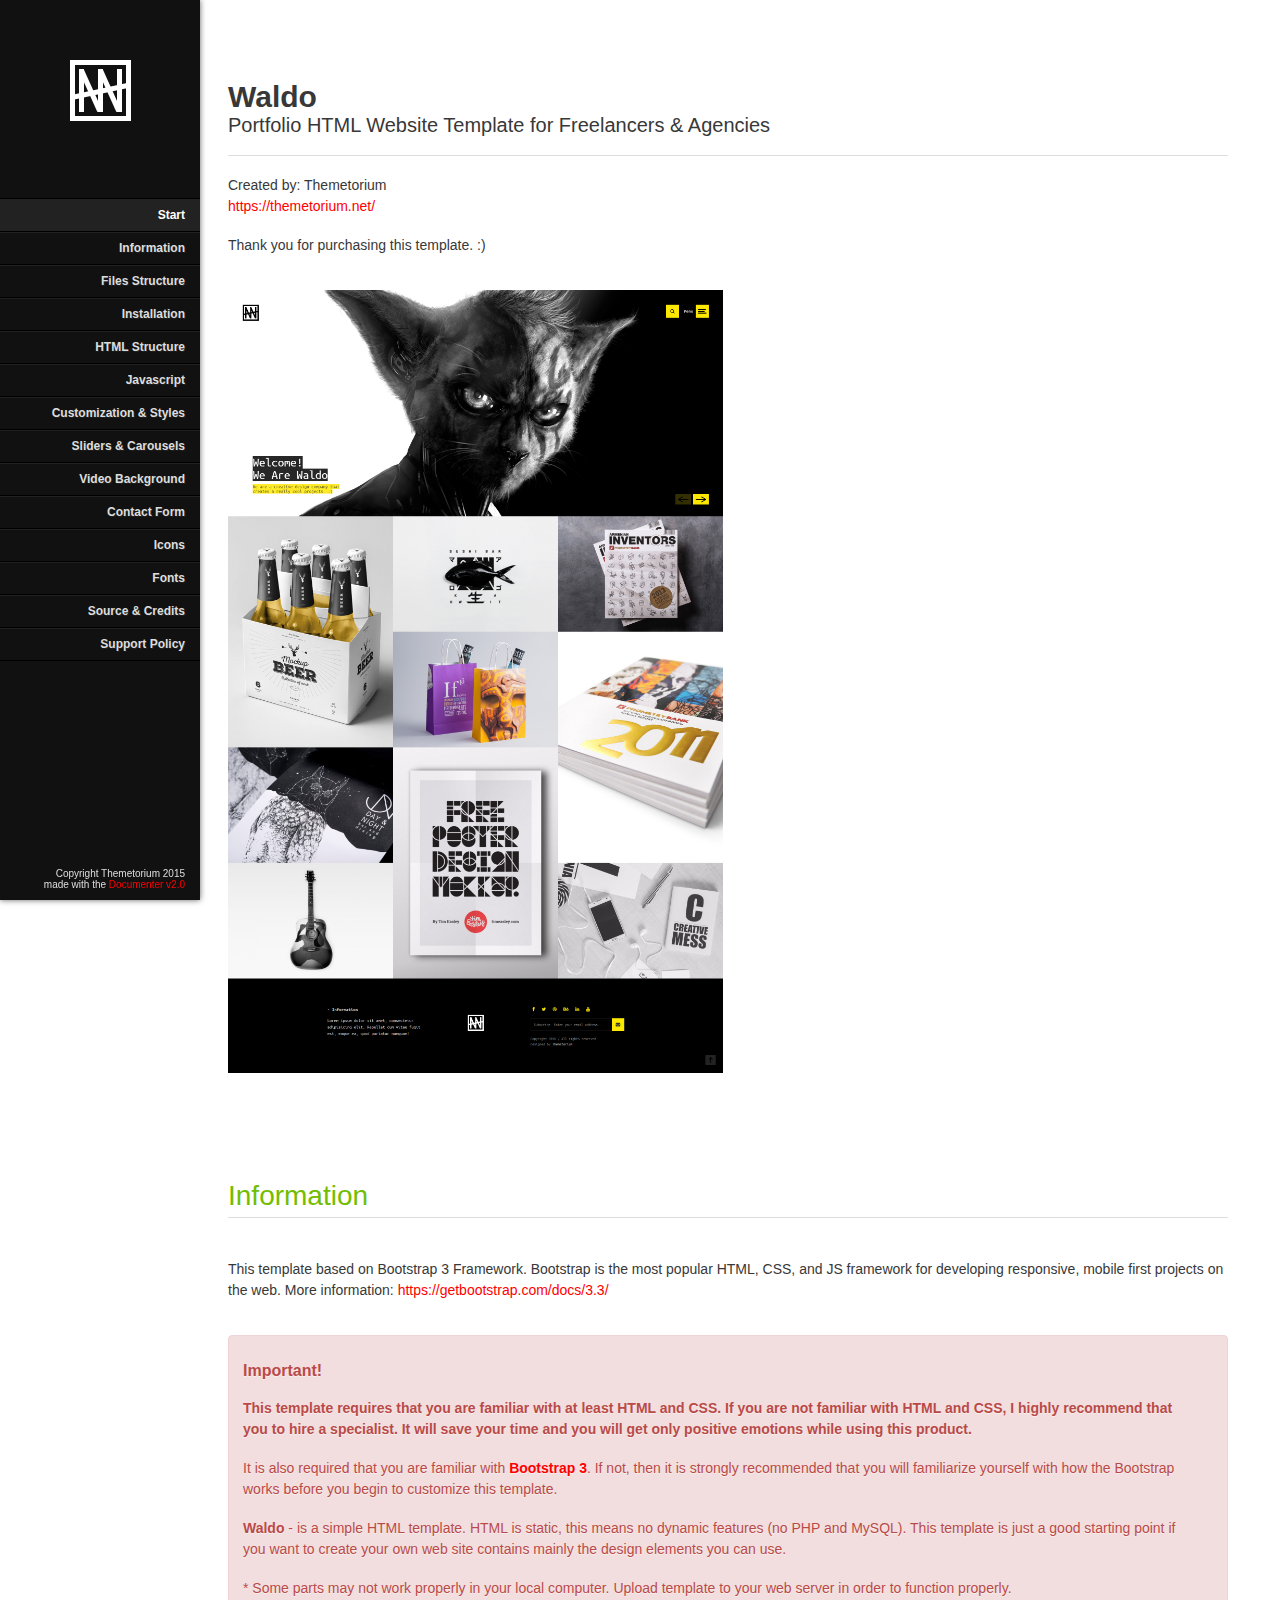
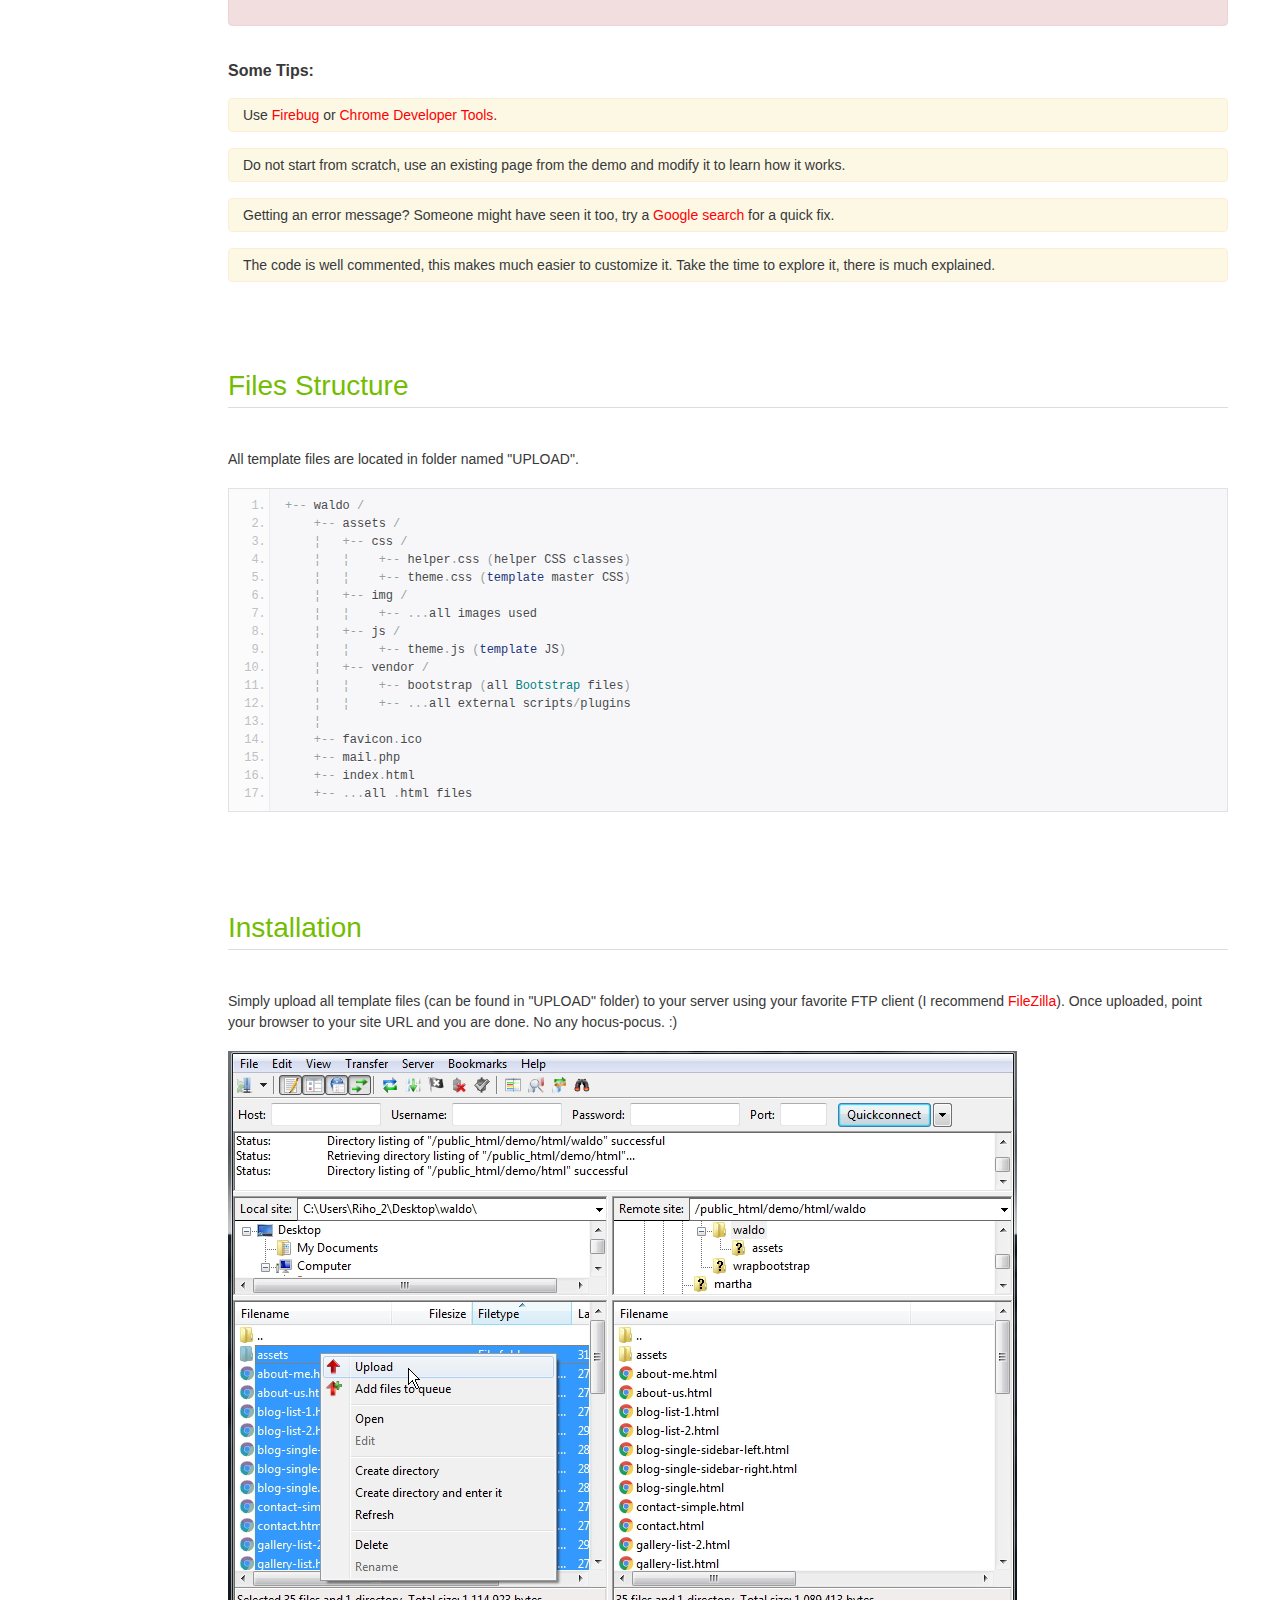
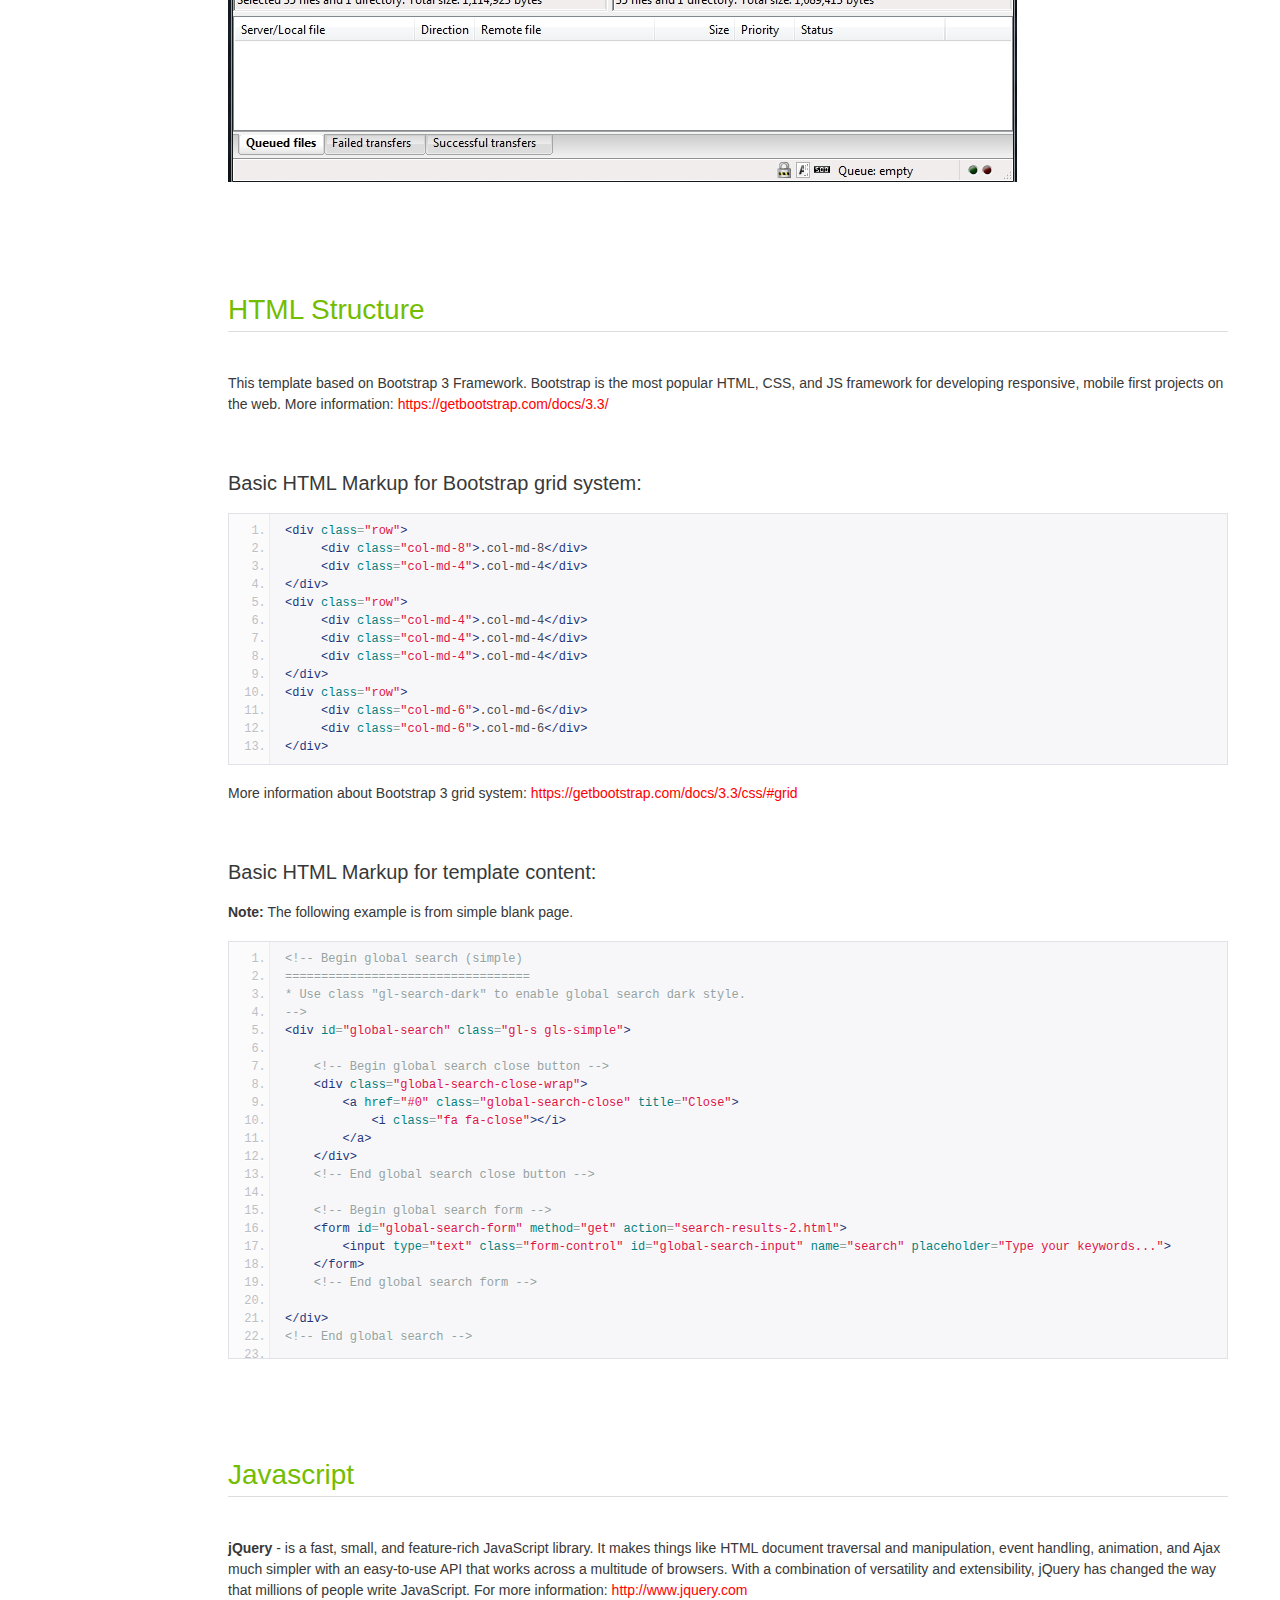
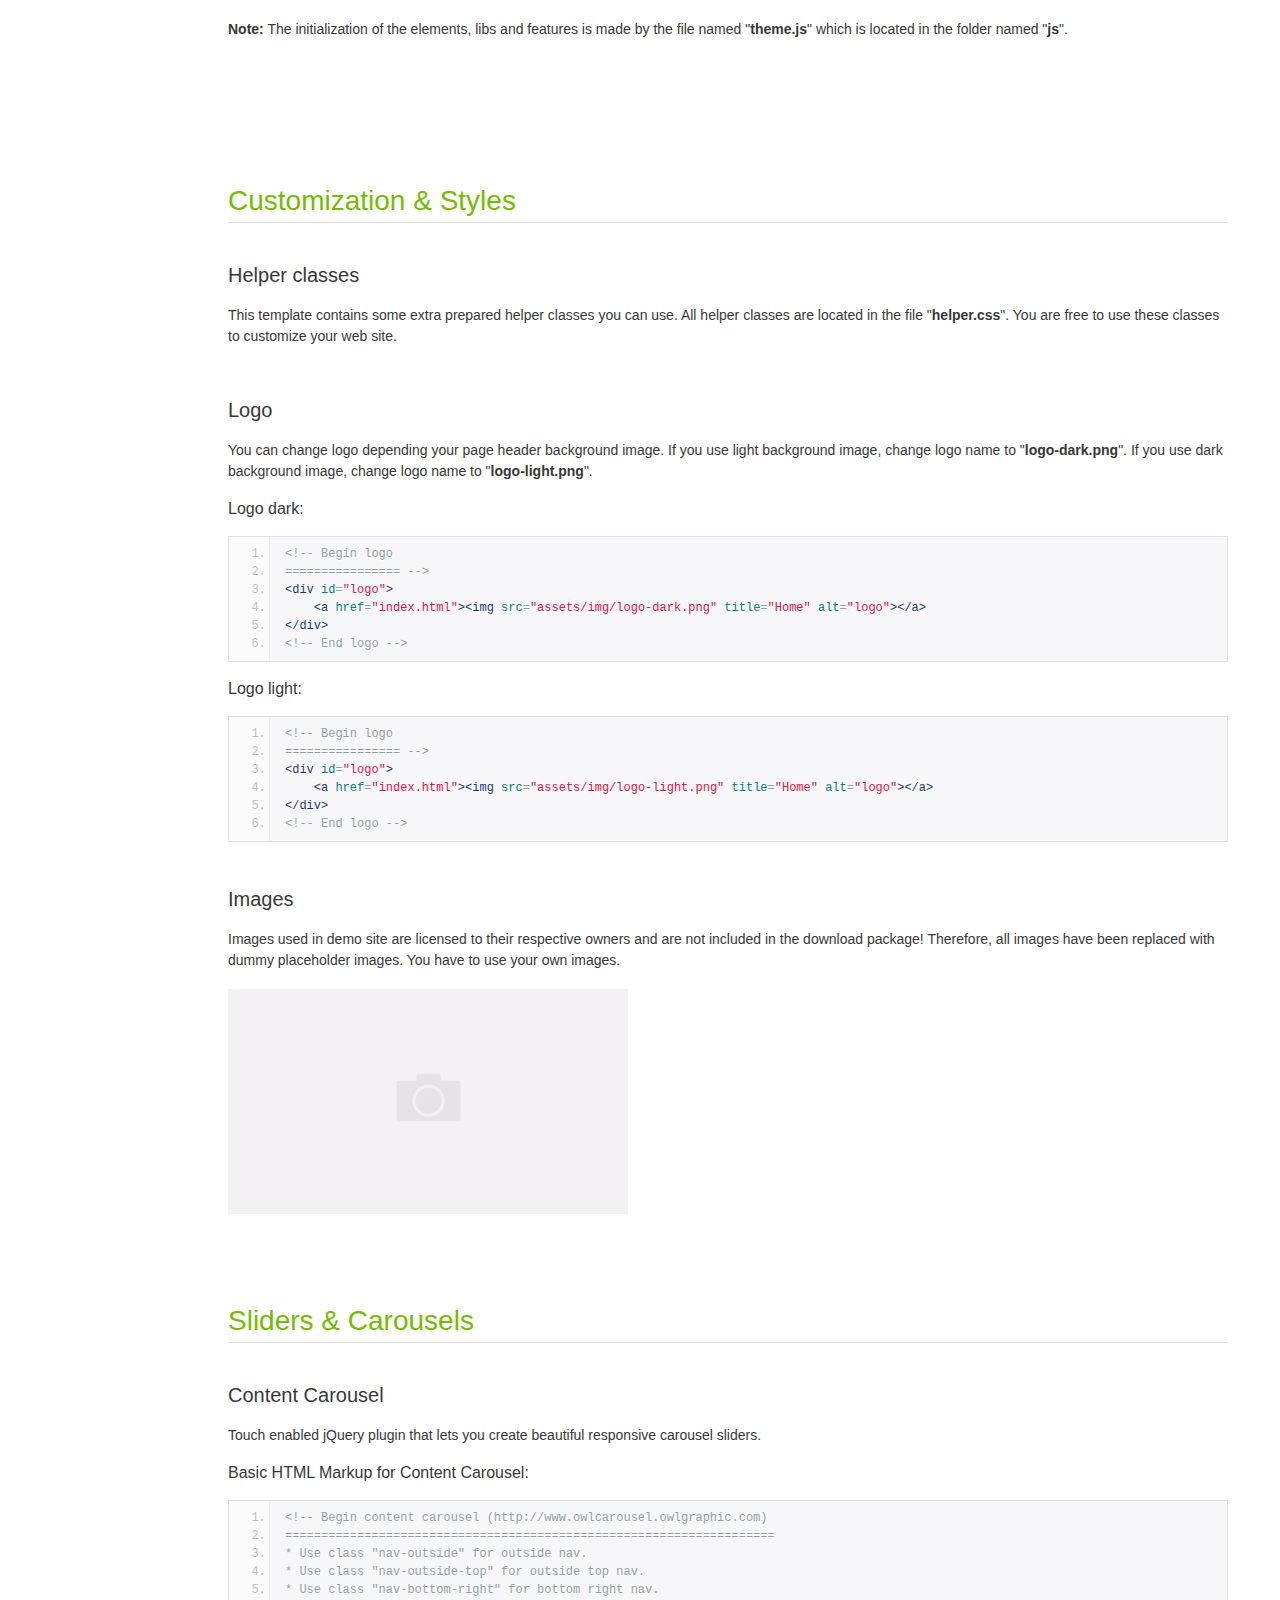
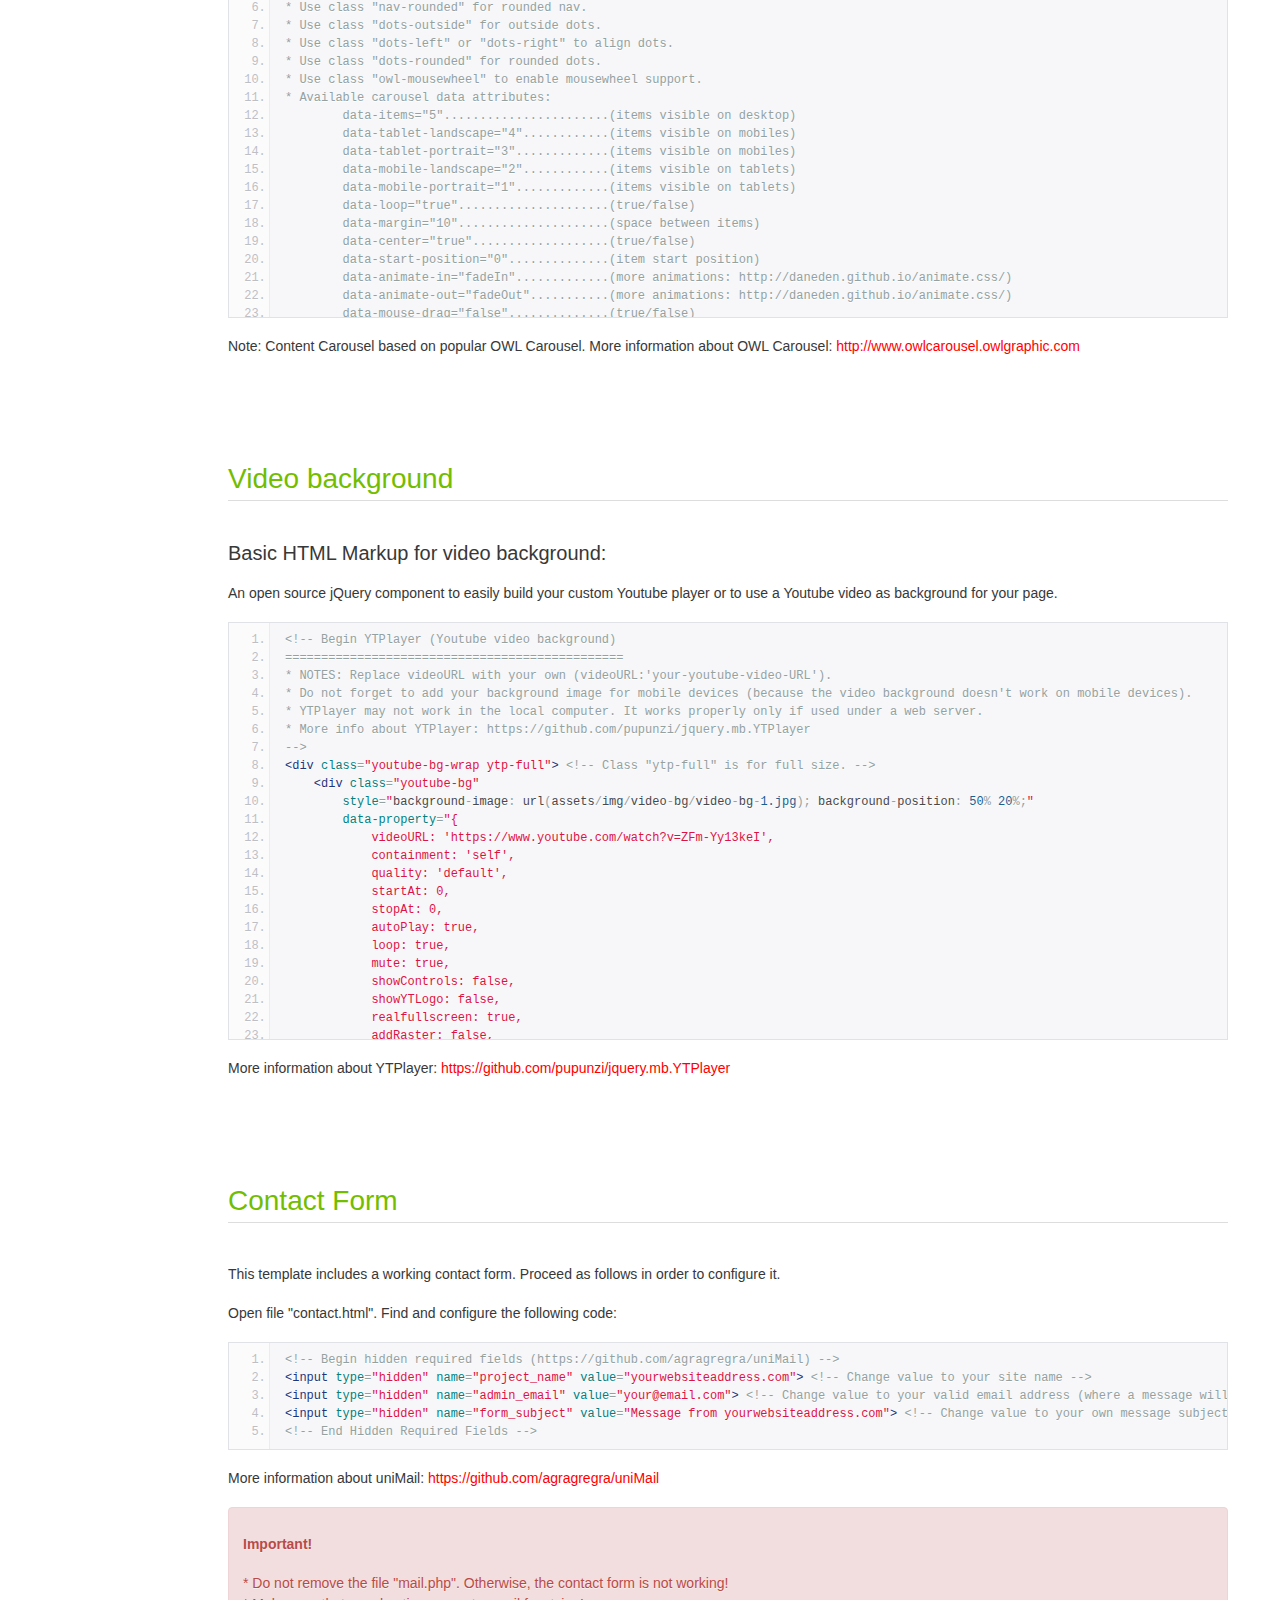
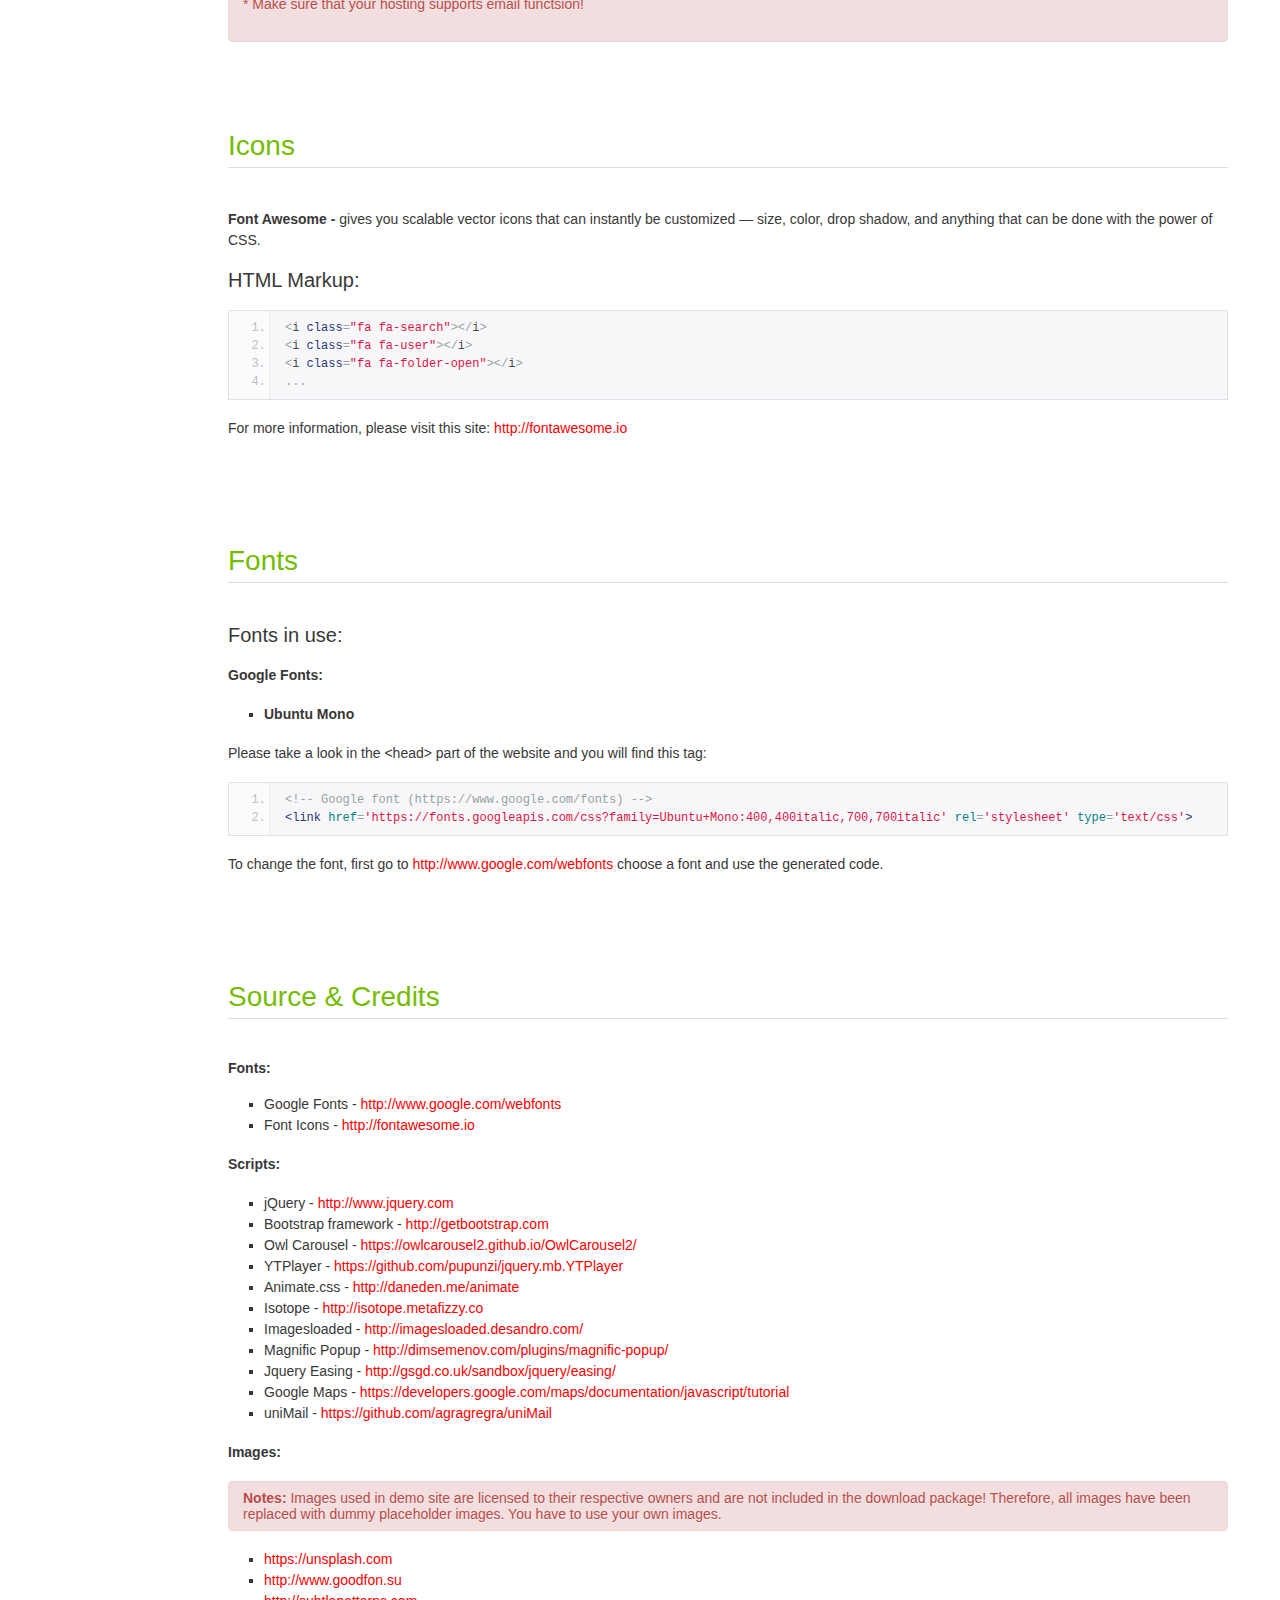
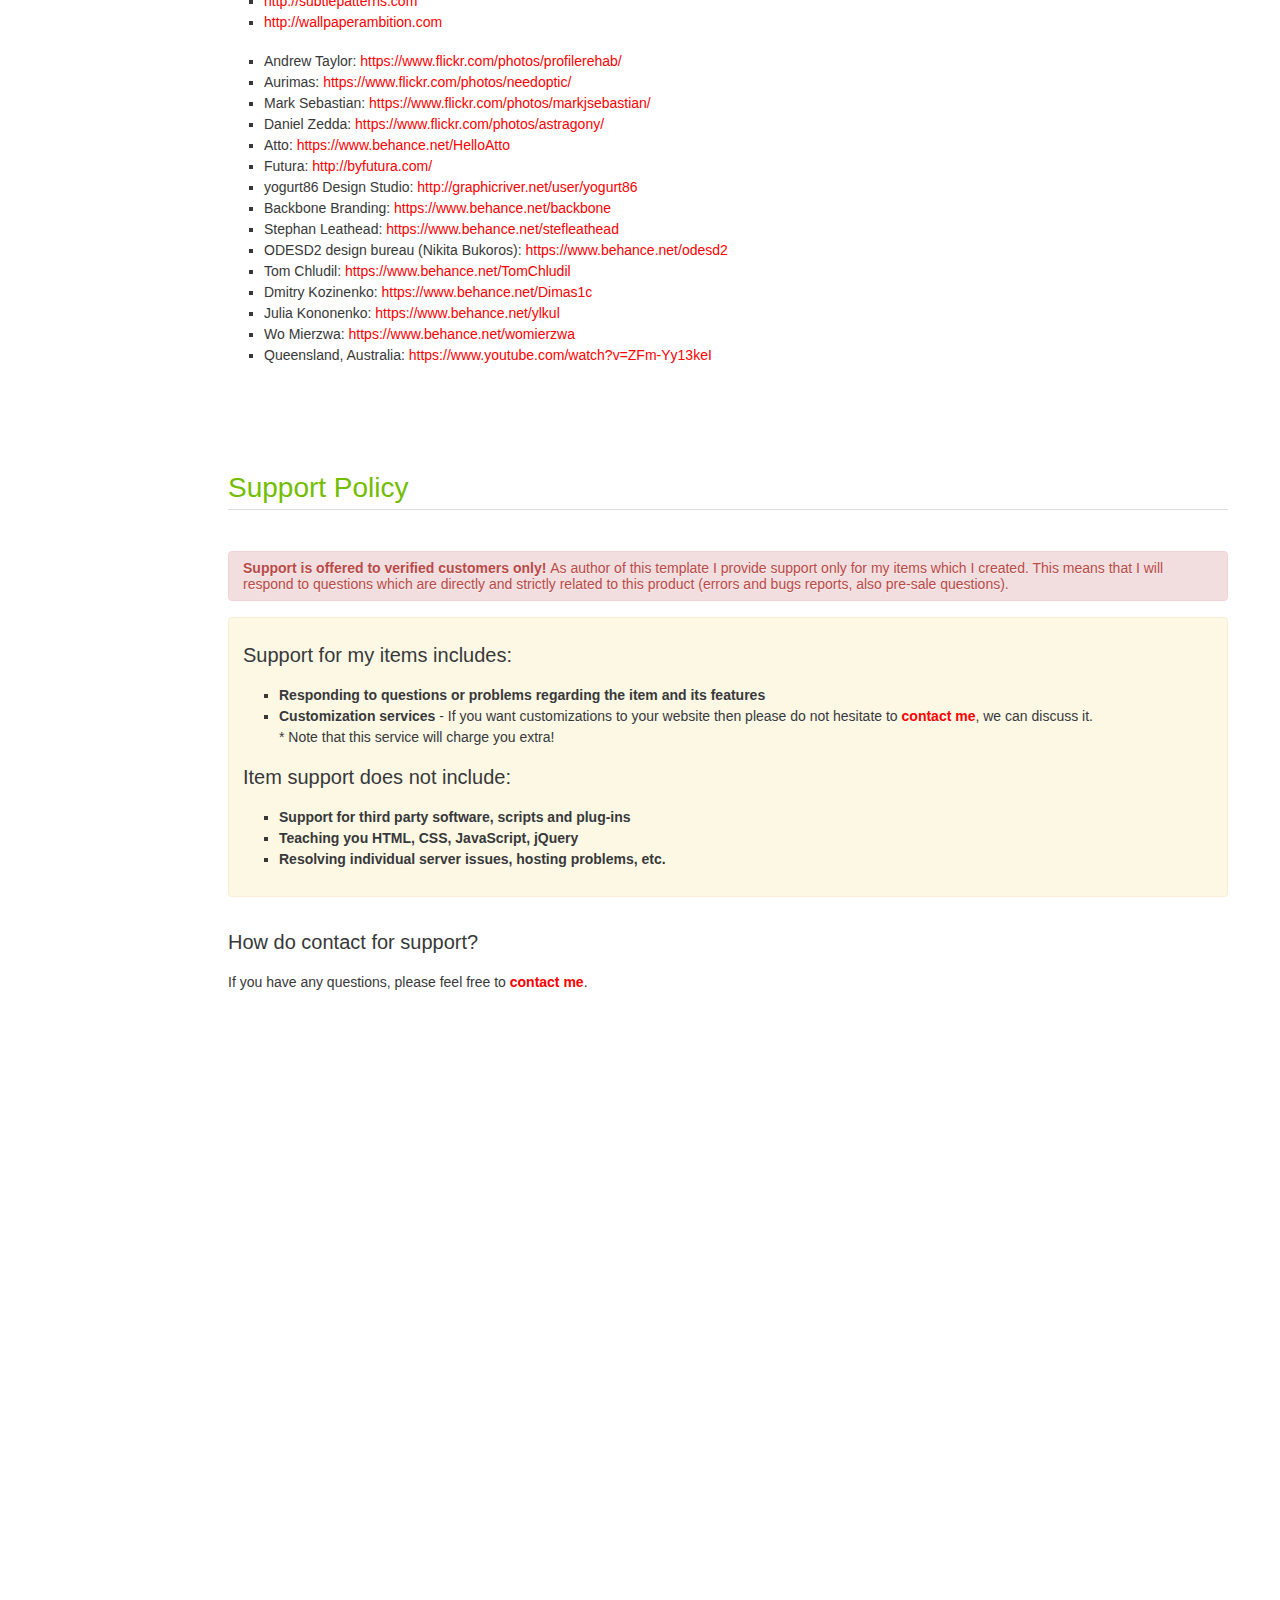
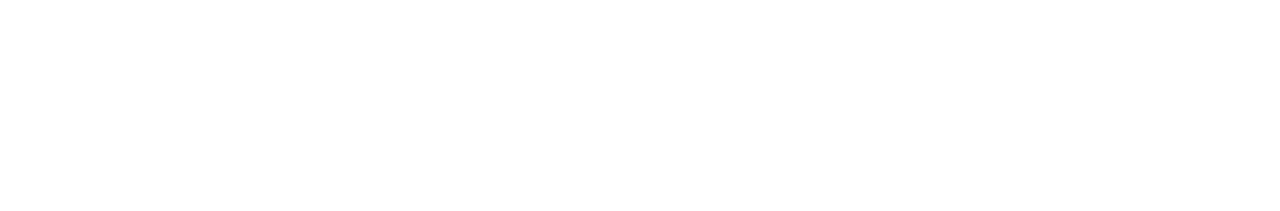
<file: Portfolio Web/Waldo/documentation/documentation.html>
<!doctype html>

<!--[if IE 6 ]><html lang="en-us" class="ie6"> <![endif]-->
<!--[if IE 7 ]><html lang="en-us" class="ie7"> <![endif]-->
<!--[if IE 8 ]><html lang="en-us" class="ie8"> <![endif]-->
<!--[if (gt IE 7)|!(IE)]><!-->

<html lang="en-us"><!--<![endif]-->
<head>
	<meta charset="utf-8">
	
	<title>Agatha - Portfolio HTML Website Template for Freelancers &amp; Agencies</title>
	
	<meta name="description" content="">
	<meta name="author" content="Themetorium">
	<meta name="copyright" content="Themetorium">
	<meta name="generator" content="Documenter v2.0 http://rxa.li/documenter">
	<meta name="date" content="2015-02-26T00:00:00+01:00">
	
	<link rel="stylesheet" href="assets/css/documenter_style.css" media="all">
	<link rel="stylesheet" href="assets/js/google-code-prettify/prettify.css" media="screen">
	<script src="assets/js/google-code-prettify/prettify.js"></script>

	
	
	<script src="assets/js/jquery.js"></script>
	
	<script src="assets/js/jquery.scrollTo.js"></script>
	<script src="assets/js/jquery.easing.js"></script>
	
	<script>document.createElement('section');var duration='800',easing='easeInOutExpo';</script>
	<script src="assets/js/script.js"></script>
	
	<style>
		html{background-color:#FFFFFF;color:#383838;}
		::-moz-selection{background:#222222;color:#FFFFFF;}
		::selection{background:#222222;color:#FFFFFF;}
		#documenter_sidebar #documenter_logo{background-image:url(assets/images/logo.png);}
		a{color:#f00;}
		.btn {
			border-radius:3px;
		}
		hr { border-top: 1px solid #DDDDDD; border-bottom: 1px solid #FFFFFF; }
		#documenter_sidebar, #documenter_sidebar ul a{background-color:#111111;color:#DDDDDD;}
		#documenter_sidebar ul a{-webkit-text-shadow:1px 1px 0px #212121;-moz-text-shadow:1px 1px 0px #212121;text-shadow:1px 1px 0px #212121;}
		#documenter_sidebar ul{border-top:1px solid #000000;}
		#documenter_sidebar ul a{border-top:1px solid #212121;border-bottom:1px solid #000000;color:#DDDDDD;}
		#documenter_sidebar ul a:hover{background:#222222;color:#FFFFFF;border-top:1px solid #222222;}
		#documenter_sidebar ul a.current{background:#222222;color:#FFFFFF;border-top:1px solid #222222;}
		#documenter_copyright{display:block !important;visibility:visible !important;}


		/* Custom */
		body {
			font-size: 14px;
		}
		pre {
			overflow: auto;
			max-height: 400px;
			font-size: 12px;
		}
		img {
			max-width: 100%;
		}
		#documenter_cover {
			height: auto;
			padding-top: 80px !important;
		}
		#documenter_content {
			max-width: 1000px;
		}
		.page-header {
			margin-bottom: 40px;
		}
		.page-header h3 {
			font-size: 28px !important;
			color: #73bd00;
			margin: 18px 0 5px 0 !important;
		}
		
	</style>
	
</head>
<body class="documenter-project-waldo">
	<div id="documenter_sidebar">
		<a href="#documenter_cover" id="documenter_logo"></a>
		<ul id="documenter_nav">
			<li><a class="current" href="#documenter_cover">Start</a></li>
				
			<li><a href="#information" title="Information">Information</a></li>
			<li><a href="#files_structure" title="Files Structure">Files Structure</a></li>
			<li><a href="#installation" title="Installation">Installation</a></li>
			<li><a href="#html_structure" title="HTML Structure">HTML Structure</a></li>
			<li><a href="#javascript" title="Javascript">Javascript</a></li>
			<li><a href="#customization_styles" title="Customization & Styles">Customization &amp; Styles</a></li>
			<li><a href="#sliders_carousels" title="Sliders & Carousels">Sliders &amp; Carousels</a></li>
			<li><a href="#video_background" title="Video background">Video Background</a></li>
			<li><a href="#contact_form" title="Contact Form">Contact Form</a></li>
			<li><a href="#icons" title="Icons">Icons</a></li>
			<li><a href="#fonts" title="Fonts">Fonts</a></li>
			<li><a href="#source_credits" title="Source & Credits">Source &amp; Credits</a></li>
			<li><a href="#support_policy" title="Support Policy">Support Policy</a></li>

		</ul>
		<div id="documenter_copyright">Copyright Themetorium 2015<br>
		made with the <a href="http://rxa.li/documenter">Documenter v2.0</a> 
		</div>
	</div>
	<div id="documenter_content">
	<section id="documenter_cover">
	<h1>Waldo</h1>
	<h2>Portfolio HTML Website Template for Freelancers &amp; Agencies</h2>
	<div id="documenter_buttons">
		
	</div>
	<hr>
	<ul>
		<li>Created by: Themetorium</li>
		<li><a href="https://themetorium.net/">https://themetorium.net/</a></li>
	</ul>

	<p>Thank you for purchasing this template. :)</p>

	<br>
	<img alt="" src="img/img-1.png">
	<br>
	<br>
	</section>
	
	<section id="information">
	<div class="page-header"><h3>Information</h3><hr class="notop"></div>
<p>This template based on Bootstrap 3 Framework.&nbsp;Bootstrap is the most popular HTML, CSS, and JS framework for developing responsive, mobile first projects on the web. More information:&nbsp;<a href="https://getbootstrap.com/docs/3.3/" target="_blank">https://getbootstrap.com/docs/3.3/</a></p>
<br>
<div class="alert alert-error">
	<h5>
		<strong>Important!</strong></h5>
	<p>
		<strong>This template requires that you are familiar with at least HTML and CSS. If you are not familiar with HTML and CSS, I highly recommend that you to hire a specialist. It will save your time and you will get only positive emotions while using this product.</strong></p>
	<p>
		It is also required that you are familiar with <a href="https://getbootstrap.com/docs/3.3/" target="_blank"><strong>Bootstrap 3</strong></a>. If not, then it is strongly recommended that you will familiarize yourself with how the Bootstrap works before you begin to customize this template.</p>
	<p>
		<strong>Waldo</strong> - is a simple HTML template. HTML is static, this means no dynamic features (no PHP and MySQL). This template is just a good starting point if you want to create your own web site contains mainly the design elements you can use.</p>
	<p>
		* Some parts may not work properly in your local computer. Upload template to your web server in order to function properly.
	</p>
</div>
<h5>
	<br>
	<strong>Some Tips:</strong></h5>
<div class="alert">
	Use <a href="http://getfirebug.com/" target="_blank">Firebug</a> or <a href="https://developer.chrome.com/devtools" target="_blank">Chrome Developer Tools</a>.</div>
<br>
<div class="alert">
	Do not start from scratch, use an existing page from the demo and modify it to learn how it works.</div>
<br>
<div class="alert">
	Getting an error message? Someone might have seen it too, try a <a href="https://www.google.com" target="_blank">Google search</a> for a quick fix.</div>
<br>
<div class="alert">
	The code is well commented, this makes much easier to customize it. Take the time to explore it, there is much explained.</div>

</section>


<section id="files_structure">
	<div class="page-header"><h3>Files Structure</h3><hr class="notop"></div>
<p>
	All template files are located in folder named &quot;UPLOAD&quot;.&nbsp;</p>
<pre class="prettyprint lang-plain linenums">
+-- waldo /
	+-- assets /
	&brvbar;	+-- css /
	&brvbar;	&brvbar;    +-- helper.css (helper CSS classes)
	&brvbar;	&brvbar;    +-- theme.css (template master CSS)
	&brvbar;	+-- img /
	&brvbar;	&brvbar;    +-- ...all images used
	&brvbar;	+-- js /
	&brvbar;	&brvbar;    +-- theme.js (template JS)
	&brvbar;	+-- vendor /
	&brvbar;	&brvbar;    +-- bootstrap (all Bootstrap files)
	&brvbar;	&brvbar;    +-- ...all external scripts/plugins
	&brvbar;
	+-- favicon.ico
	+-- mail.php
	+-- index.html
	+-- ...all .html files
</pre>

</section>


<section id="installation">
	<div class="page-header"><h3>Installation</h3><hr class="notop"></div>
<p>	Simply upload all template files (can be found in &quot;UPLOAD&quot; folder) to your server using your favorite FTP client (I recommend <a href="https://filezilla-project.org/" target="_blank">FileZilla</a>). Once uploaded, point your browser to your site URL and you are done. No any hocus-pocus. :)</p>
<p>	<img alt="" src="img/img-2.jpg"></p>
</section>


<section id="html_structure">
	<div class="page-header"><h3>HTML Structure</h3><hr class="notop"></div>
<p>
	This template based on Bootstrap 3 Framework. Bootstrap is the most popular HTML, CSS, and JS framework for developing responsive, mobile first projects on the web. More information: <a href="https://getbootstrap.com/docs/3.3/" target="_blank">https://getbootstrap.com/docs/3.3/</a></p>
<p>
	&nbsp;</p>
<h4 id="html_structure_basic_html_markup_for_bootstrap_nbsp_grid_system">Basic HTML Markup for Bootstrap grid system:</h4>

<pre class="prettyprint lang-html linenums">
&lt;div class=&quot;row&quot;&gt;
     &lt;div class=&quot;col-md-8&quot;&gt;.col-md-8&lt;/div&gt;
     &lt;div class=&quot;col-md-4&quot;&gt;.col-md-4&lt;/div&gt;
&lt;/div&gt;
&lt;div class=&quot;row&quot;&gt;
     &lt;div class=&quot;col-md-4&quot;&gt;.col-md-4&lt;/div&gt;
     &lt;div class=&quot;col-md-4&quot;&gt;.col-md-4&lt;/div&gt;
     &lt;div class=&quot;col-md-4&quot;&gt;.col-md-4&lt;/div&gt;
&lt;/div&gt;
&lt;div class=&quot;row&quot;&gt;
     &lt;div class=&quot;col-md-6&quot;&gt;.col-md-6&lt;/div&gt;
     &lt;div class=&quot;col-md-6&quot;&gt;.col-md-6&lt;/div&gt;
&lt;/div&gt;
</pre>
<p>
	More information about&nbsp;Bootstrap 3 grid system: <a href="https://getbootstrap.com/docs/3.3/css/#grid" target="_blank">https://getbootstrap.com/docs/3.3/css/#grid</a></p>
<p>
	&nbsp;</p>
<h4 id="html_structure_basic_html_markup_for_theme_section">Basic HTML Markup for template content:</h4>
<p><strong>Note:</strong> The following example is from simple blank page.</p>

<pre class="prettyprint lang-html linenums">
&lt;!-- Begin global search (simple) 
==================================
* Use class &quot;gl-search-dark&quot; to enable global search dark style.
--&gt;
&lt;div id=&quot;global-search&quot; class=&quot;gl-s gls-simple&quot;&gt;
	
	&lt;!-- Begin global search close button --&gt;
	&lt;div class=&quot;global-search-close-wrap&quot;&gt;
		&lt;a href=&quot;#0&quot; class=&quot;global-search-close&quot; title=&quot;Close&quot;&gt;
			&lt;i class=&quot;fa fa-close&quot;&gt;&lt;/i&gt;
		&lt;/a&gt;
	&lt;/div&gt;
	&lt;!-- End global search close button --&gt;

	&lt;!-- Begin global search form --&gt;
	&lt;form id=&quot;global-search-form&quot; method=&quot;get&quot; action=&quot;search-results-2.html&quot;&gt;
		&lt;input type=&quot;text&quot; class=&quot;form-control&quot; id=&quot;global-search-input&quot; name=&quot;search&quot; placeholder=&quot;Type your keywords...&quot;&gt;
	&lt;/form&gt;
	&lt;!-- End global search form --&gt;

&lt;/div&gt;
&lt;!-- End global search --&gt;


&lt;!-- ===================
///// Begin header /////
==================== --&gt;
&lt;div id=&quot;header&quot;&gt;

	&lt;!-- Begin logo
	================ --&gt;
	&lt;div id=&quot;logo&quot;&gt;
		&lt;a href=&quot;index.html&quot;&gt;&lt;img src=&quot;assets/img/logo-dark.png&quot; title=&quot;Home&quot; alt=&quot;logo&quot;&gt;&lt;/a&gt;
	&lt;/div&gt;
	&lt;!-- End logo --&gt;

	&lt;!-- =================
	///// Begin menu /////
	======================
	* Use class &quot;slide-left&quot;, &quot;slide-left-half&quot;, &quot;slide-right&quot;, &quot;slide-right-half&quot;, &quot;slide-top&quot;, &quot;slide-bottom&quot; or &quot;zoom-in&quot; to change menu effect.
	--&gt;
	&lt;nav id=&quot;menu&quot; class=&quot;menu slide-right-half bg-image&quot; style=&quot;background-image: url(assets/img/misc/menu-bg-1.jpg); background-position: 50% 50%&quot;&gt;

		&lt;!-- Element cover --&gt;
		&lt;div class=&quot;cover bg-transparent-5-dark&quot;&gt;&lt;/div&gt;

		&lt;!-- Begin menu inner --&gt;
		&lt;div id=&quot;menu-inner&quot;&gt;

			&lt;!-- Begin menu content --&gt;
			&lt;div id=&quot;menu-content&quot;&gt;

				&lt;!-- Begin menu nav --&gt;
				&lt;div class=&quot;menu-nav&quot;&gt;
					&lt;ul class=&quot;menu-list&quot;&gt;
						&lt;li class=&quot;has-children&quot;&gt;
							&lt;a href=&quot;#0&quot; class=&quot;sub-menu-trigger&quot;&gt;Home&lt;/a&gt; 
							&lt;ul class=&quot;sub-menu&quot;&gt;
								&lt;li&gt;&lt;a href=&quot;index.html&quot;&gt;Home v.1&lt;/a&gt;&lt;/li&gt;
								&lt;li&gt;&lt;a href=&quot;index-2.html&quot;&gt;Home v.2&lt;/a&gt;&lt;/li&gt;
							&lt;/ul&gt;
						&lt;/li&gt;
						&lt;li class=&quot;has-children&quot;&gt;
							&lt;a href=&quot;#0&quot; class=&quot;sub-menu-trigger&quot;&gt;About&lt;/a&gt; 
							&lt;ul class=&quot;sub-menu&quot;&gt;
								&lt;li&gt;&lt;a href=&quot;about-us.html&quot;&gt;About Us&lt;/a&gt;&lt;/li&gt;
								&lt;li&gt;&lt;a href=&quot;about-me.html&quot;&gt;About Me&lt;/a&gt;&lt;/li&gt;
								&lt;li&gt;&lt;a href=&quot;team.html&quot;&gt;The Team&lt;/a&gt;&lt;/li&gt;
							&lt;/ul&gt;
						&lt;/li&gt;
						&lt;li class=&quot;has-children&quot;&gt;
							&lt;a href=&quot;#0&quot; class=&quot;sub-menu-trigger&quot;&gt;Portfolio&lt;/a&gt; 
							&lt;ul class=&quot;sub-menu&quot;&gt;
								&lt;li&gt;&lt;a href=&quot;portfolio-list.html&quot;&gt;Portfolio List v.1&lt;/a&gt;&lt;/li&gt;
								&lt;li&gt;&lt;a href=&quot;portfolio-list-2.html&quot;&gt;Portfolio List v.2&lt;/a&gt;&lt;/li&gt;
								&lt;li&gt;&lt;a href=&quot;portfolio-single-1.html&quot;&gt;Single Item v.1&lt;/a&gt;&lt;/li&gt;
								&lt;li&gt;&lt;a href=&quot;portfolio-single-2.html&quot;&gt;Single Item v.2&lt;/a&gt;&lt;/li&gt;
								&lt;li&gt;&lt;a href=&quot;portfolio-single-3.html&quot;&gt;Single Item v.3&lt;/a&gt;&lt;/li&gt;
								&lt;li&gt;&lt;a href=&quot;portfolio-single-4.html&quot;&gt;Single Item v.4&lt;/a&gt;&lt;/li&gt;
								&lt;li&gt;&lt;a href=&quot;portfolio-single-5.html&quot;&gt;Single Item v.5&lt;/a&gt;&lt;/li&gt;
								&lt;li&gt;&lt;a href=&quot;portfolio-single-6.html&quot;&gt;Single Item v.6&lt;/a&gt;&lt;/li&gt;
							&lt;/ul&gt;
						&lt;/li&gt;
						&lt;li class=&quot;has-children&quot;&gt;
							&lt;a href=&quot;#0&quot; class=&quot;sub-menu-trigger&quot;&gt;Articles&lt;/a&gt; 
							&lt;ul class=&quot;sub-menu&quot;&gt;
								&lt;li&gt;&lt;a href=&quot;blog-list-1.html&quot;&gt;Blog List v.1&lt;/a&gt;&lt;/li&gt;
								&lt;li&gt;&lt;a href=&quot;blog-list-2.html&quot;&gt;Blog List v.2&lt;/a&gt;&lt;/li&gt;
								&lt;li&gt;&lt;a href=&quot;blog-single.html&quot;&gt;Blog Post No Sidebar&lt;/a&gt;&lt;/li&gt;
								&lt;li&gt;&lt;a href=&quot;blog-single-sidebar-left.html&quot;&gt;Blog Post Sidebar Left&lt;/a&gt;&lt;/li&gt;
								&lt;li&gt;&lt;a href=&quot;blog-single-sidebar-right.html&quot;&gt;Blog Post Sidebar Right&lt;/a&gt;&lt;/li&gt;
							&lt;/ul&gt;
						&lt;/li&gt;
						&lt;li class=&quot;has-children&quot;&gt;
							&lt;a href=&quot;#0&quot; class=&quot;sub-menu-trigger&quot;&gt;Gallery&lt;/a&gt; 
							&lt;ul class=&quot;sub-menu&quot;&gt;
								&lt;li&gt;&lt;a href=&quot;gallery-list.html&quot;&gt;Gallery List v.1&lt;/a&gt;&lt;/li&gt;
								&lt;li&gt;&lt;a href=&quot;gallery-list-2.html&quot;&gt;Gallery List v.2&lt;/a&gt;&lt;/li&gt;
								&lt;li&gt;&lt;a href=&quot;gallery-single.html&quot;&gt;Gallery Single v.1&lt;/a&gt;&lt;/li&gt;
								&lt;li&gt;&lt;a href=&quot;gallery-single-2.html&quot;&gt;Gallery Single v.2&lt;/a&gt;&lt;/li&gt;
							&lt;/ul&gt;
						&lt;/li&gt;
						&lt;li class=&quot;has-children&quot;&gt;
							&lt;a href=&quot;#0&quot; class=&quot;sub-menu-trigger&quot;&gt;Shop&lt;/a&gt; 
							&lt;ul class=&quot;sub-menu&quot;&gt;
								&lt;li&gt;&lt;a href=&quot;shop-list.html&quot;&gt;Shop List&lt;/a&gt;&lt;/li&gt;
								&lt;li&gt;&lt;a href=&quot;shop-single.html&quot;&gt;Single Product&lt;/a&gt;&lt;/li&gt;
								&lt;li&gt;&lt;a href=&quot;shop-cart.html&quot;&gt;Shoping Cart&lt;/a&gt;&lt;/li&gt;
								&lt;li&gt;&lt;a href=&quot;shop-checkout.html&quot;&gt;Checkout&lt;/a&gt;&lt;/li&gt;
							&lt;/ul&gt;
						&lt;/li&gt;
						&lt;li class=&quot;has-children&quot;&gt;
							&lt;a href=&quot;#0&quot; class=&quot;sub-menu-trigger&quot;&gt;Contact&lt;/a&gt; 
							&lt;ul class=&quot;sub-menu&quot;&gt;
								&lt;li&gt;&lt;a href=&quot;contact.html&quot;&gt;Contact&lt;/a&gt;&lt;/li&gt;
								&lt;li&gt;&lt;a href=&quot;contact-simple.html&quot;&gt;Contact Simple&lt;/a&gt;&lt;/li&gt;
							&lt;/ul&gt;
						&lt;/li&gt;
						&lt;li class=&quot;has-children active&quot;&gt;
							&lt;a href=&quot;#0&quot; class=&quot;sub-menu-trigger&quot;&gt;Pages&lt;/a&gt; 
							&lt;ul class=&quot;sub-menu&quot;&gt;
								&lt;li&gt;&lt;a href=&quot;page-dummy.html&quot;&gt;Dummy Page v.1&lt;/a&gt;&lt;/li&gt;
								&lt;li&gt;&lt;a href=&quot;page-dummy-2.html&quot;&gt;Dummy Page v.2&lt;/a&gt;&lt;/li&gt;
								&lt;li&gt;&lt;a href=&quot;search-results.html&quot;&gt;Search Results v.1&lt;/a&gt;&lt;/li&gt;
								&lt;li&gt;&lt;a href=&quot;search-results-2.html&quot;&gt;Search Results v.2&lt;/a&gt;&lt;/li&gt;
							&lt;/ul&gt;
						&lt;/li&gt;
					&lt;/ul&gt;
				&lt;/div&gt;
				&lt;!-- End menu nav --&gt;

			&lt;/div&gt;
			&lt;!-- End menu inner --&gt;

			&lt;!-- Begin menu footer --&gt;
			&lt;div class=&quot;menu-footer&quot;&gt;
				&lt;div class=&quot;row&quot;&gt;
					&lt;div class=&quot;col-sm-6&quot;&gt;
						
						&lt;!-- Begin social buttons --&gt;
						&lt;div class=&quot;social-buttons&quot;&gt;
							&lt;ul&gt;
								&lt;li&gt;&lt;a href=&quot;#&quot; class=&quot;btn btn-primary btn-link&quot; target=&quot;_blank&quot; title=&quot;Follow us on facebook&quot;&gt;&lt;i class=&quot;fa fa-facebook&quot;&gt;&lt;/i&gt;&lt;/a&gt;&lt;/li&gt;
								&lt;li&gt;&lt;a href=&quot;#&quot; class=&quot;btn btn-primary btn-link&quot; target=&quot;_blank&quot; title=&quot;Follow us on twitter&quot;&gt;&lt;i class=&quot;fa fa-twitter&quot;&gt;&lt;/i&gt;&lt;/a&gt;&lt;/li&gt;
								&lt;li&gt;&lt;a href=&quot;#&quot; class=&quot;btn btn-primary btn-link&quot; target=&quot;_blank&quot; title=&quot;Follow us on dribbble&quot;&gt;&lt;i class=&quot;fa fa-dribbble&quot;&gt;&lt;/i&gt;&lt;/a&gt;&lt;/li&gt;
								&lt;li&gt;&lt;a href=&quot;#&quot; class=&quot;btn btn-primary btn-link&quot; target=&quot;_blank&quot; title=&quot;Follow us on behance&quot;&gt;&lt;i class=&quot;fa fa-behance&quot;&gt;&lt;/i&gt;&lt;/a&gt;&lt;/li&gt;
								&lt;li&gt;&lt;a href=&quot;#&quot; class=&quot;btn btn-primary btn-link&quot; target=&quot;_blank&quot; title=&quot;Follow us on linkedin&quot;&gt;&lt;i class=&quot;fa fa-linkedin&quot;&gt;&lt;/i&gt;&lt;/a&gt;&lt;/li&gt;
								&lt;li&gt;&lt;a href=&quot;#&quot; class=&quot;btn btn-primary btn-link&quot; target=&quot;_blank&quot; title=&quot;Follow us on youtube&quot;&gt;&lt;i class=&quot;fa fa-youtube&quot;&gt;&lt;/i&gt;&lt;/a&gt;&lt;/li&gt;
							&lt;/ul&gt;
						&lt;/div&gt;
						&lt;!-- End social buttons --&gt;
						
					&lt;/div&gt; &lt;!-- /.col --&gt;

					&lt;div class=&quot;col-sm-6 text-right&quot;&gt;
						&lt;!-- made with love --&gt;
						&lt;div class=&quot;made-with-love hide-from-sm&quot;&gt;
							&lt;p&gt;Made With &lt;span class=&quot;text-yellow&quot;&gt;&lt;i class=&quot;fa fa-heart-o&quot;&gt;&lt;/i&gt;&lt;/span&gt;&lt;/p&gt;
						&lt;/div&gt;
					&lt;/div&gt; &lt;!-- /.col --&gt;
				&lt;/div&gt; &lt;!-- /.row --&gt;
			&lt;/div&gt;
			&lt;!-- End menu footer --&gt;

		&lt;/div&gt;
		&lt;!-- End menu content --&gt;

	&lt;/nav&gt;
	&lt;!-- End menu --&gt;

	
	&lt;!-- ==============================
	///// Begin header attriputes /////
	=============================== --&gt;
	&lt;div id=&quot;header-attriputes&quot;&gt;
		&lt;ul&gt;
			&lt;li&gt;
				&lt;!-- Begin menu trigger --&gt;
				&lt;div id=&quot;menu-trigger&quot;&gt;
					&lt;div class=&quot;mt-inner&quot;&gt;
						&lt;div class=&quot;menu-str&quot;&gt;
							&lt;span class=&quot;str-1&quot;&gt;&lt;/span&gt;
							&lt;span class=&quot;str-2&quot;&gt;&lt;/span&gt;
							&lt;span class=&quot;str-3&quot;&gt;&lt;/span&gt;
						&lt;/div&gt;
					&lt;/div&gt;
					&lt;div class=&quot;mt-text&quot;&gt;Menu&lt;/div&gt;
				&lt;/div&gt;
				&lt;!-- End menu trigger --&gt;
			&lt;/li&gt;

			&lt;li&gt;
				&lt;!-- Begin global search trigger --&gt;
				&lt;div id=&quot;global-search-trigger&quot;&gt;
					&lt;a href=&quot;#0&quot; class=&quot;gst-icon&quot; title=&quot;Search...&quot;&gt;
						&lt;i class=&quot;fa fa-search&quot;&gt;&lt;/i&gt;
					&lt;/a&gt;
				&lt;/div&gt;
				&lt;!-- End global search trigger --&gt;
			&lt;/li&gt;
		&lt;/ul&gt;

		&lt;ul&gt;
			&lt;li&gt;
				&lt;!-- Begin content share trigger  --&gt;
				&lt;div class=&quot;content-share-trigger&quot;&gt;
					&lt;a href=&quot;#0&quot; class=&quot;content-share-icon&quot; title=&quot;Share this item&quot; data-toggle=&quot;modal&quot; data-target=&quot;#modal-19052776&quot;&gt;
						&lt;i class=&quot;fa fa-share-alt&quot;&gt;&lt;/i&gt;
					&lt;/a&gt;
				&lt;/div&gt;
				&lt;!-- End content share trigger --&gt;

				&lt;!-- Begin modal (for content share) 
				=====================================
				* Use class &quot;modal-center&quot; to enable modal center position (for small content only).
				* Use class &quot;modal-left&quot; to enable left sidebar modal.
				* Use class &quot;modal-right&quot; to enable right sidebar modal.
				* Note: Do not use these glasses if you want to use bootstrap default modal.
				--&gt;
				&lt;div id=&quot;modal-19052776&quot; class=&quot;modal modal-center fade&quot; tabindex=&quot;-1&quot; role=&quot;dialog&quot; aria-hidden=&quot;false&quot;&gt;
					&lt;div class=&quot;modal-dialog&quot;&gt;
						&lt;div class=&quot;modal-content&quot;&gt;
							&lt;div class=&quot;modal-header&quot;&gt;
								&lt;button type=&quot;button&quot; class=&quot;close&quot; data-dismiss=&quot;modal&quot; aria-label=&quot;Close&quot;&gt;&lt;span aria-hidden=&quot;true&quot;&gt;&times;&lt;/span&gt;&lt;/button&gt;
								&lt;h4 class=&quot;modal-title&quot;&gt;Share This Page&lt;/h4&gt;
							&lt;/div&gt;
							&lt;div class=&quot;modal-body&quot;&gt;

								&lt;!-- Begin modal share --&gt;
								&lt;div class=&quot;modal-share&quot;&gt;
									&lt;div class=&quot;modal-share-image&quot; style=&quot;background-image: url(assets/img/page-header/page-header-bg-21.jpg); background-position: 50% 50%&quot;&gt;&lt;/div&gt;

									&lt;!-- Begin social buttons --&gt;
									&lt;div class=&quot;social-buttons&quot;&gt;
										&lt;ul&gt;
											&lt;li&gt;&lt;a href=&quot;#0&quot; class=&quot;btn btn-social-min btn-facebook btn-rounded-full&quot; title=&quot;Share on facebook&quot;&gt;&lt;i class=&quot;fa fa-facebook&quot;&gt;&lt;/i&gt;&lt;/a&gt;&lt;/li&gt;
											&lt;li&gt;&lt;a href=&quot;#0&quot; class=&quot;btn btn-social-min btn-twitter btn-rounded-full&quot; title=&quot;Share on twitter&quot;&gt;&lt;i class=&quot;fa fa-twitter&quot;&gt;&lt;/i&gt;&lt;/a&gt;&lt;/li&gt;
											&lt;li&gt;&lt;a href=&quot;#0&quot; class=&quot;btn btn-social-min btn-google btn-rounded-full&quot; title=&quot;Share on google+&quot;&gt;&lt;i class=&quot;fa fa-google-plus&quot;&gt;&lt;/i&gt;&lt;/a&gt;&lt;/li&gt;
											&lt;li&gt;&lt;a href=&quot;#0&quot; class=&quot;btn btn-social-min btn-pinterest btn-rounded-full&quot; title=&quot;Share on pinterest&quot;&gt;&lt;i class=&quot;fa fa-pinterest&quot;&gt;&lt;/i&gt;&lt;/a&gt;&lt;/li&gt;
											&lt;li&gt;&lt;a href=&quot;#0&quot; class=&quot;btn btn-social-min btn-linkedin btn-rounded-full&quot; title=&quot;Share on linkedin&quot;&gt;&lt;i class=&quot;fa fa-linkedin&quot;&gt;&lt;/i&gt;&lt;/a&gt;&lt;/li&gt;
										&lt;/ul&gt;
									&lt;/div&gt;
									&lt;!-- End social buttons --&gt;

									&lt;input class=&quot;grab-link&quot; type=&quot;text&quot; readonly=&quot;&quot; value=&quot;https://your-site.com/your-page-link/&quot; onclick=&quot;this.select()&quot;&gt;
								&lt;/div&gt;
								&lt;!-- End modal share --&gt;

							&lt;/div&gt;
							&lt;div class=&quot;modal-footer&quot;&gt;
								Copyright 2016 / All rights reserved
							&lt;/div&gt;
						&lt;/div&gt; &lt;!-- /.modal-content --&gt;
					&lt;/div&gt; &lt;!-- /.modal-dialog --&gt;
				&lt;/div&gt;
				&lt;!-- End modal --&gt;
			&lt;/li&gt;
		&lt;/ul&gt;
	&lt;/div&gt;
	&lt;!-- End header attriputes --&gt;

&lt;/div&gt;
&lt;!-- End header --&gt;


&lt;!-- *************************************
*********** Begin body content *********** 
************************************** --&gt;
&lt;div id=&quot;body-content&quot;&gt;

	&lt;!-- Begin content container --&gt;
	&lt;div id=&quot;content-container&quot;&gt;

		&lt;!-- ========================
		///// Begin page header /////
		========================= --&gt;
		&lt;section id=&quot;page-header&quot; data-percent-height=&quot;0.9&quot;&gt;

			&lt;!-- Begin page header image --&gt;
			&lt;div class=&quot;page-header-image parallax fade-out-scroll-6 bg-image&quot; style=&quot;background-image: url(assets/img/page-header/page-header-bg-21.jpg); background-position: 50% 60%;&quot;&gt;

				&lt;!-- Begin page header caption --&gt;
				&lt;div class=&quot;page-header-caption&quot;&gt;
					&lt;h1 class=&quot;page-header-title&quot;&gt;Simple&lt;br&gt;Dummy Page&lt;/h1&gt;
					&lt;div class=&quot;page-header-sub-title-wrap&quot;&gt;
						&lt;h2 class=&quot;page-header-sub-title&quot;&gt;
							Just a dummy page for your content.
						&lt;/h2&gt;
					&lt;/div&gt;
				&lt;/div&gt;
				&lt;!-- End page header caption --&gt;

				&lt;!-- Begin scroll down button --&gt;
				&lt;a href=&quot;#page-section&quot; class=&quot;scroll-down sm-scroll hide-from-sm&quot; title=&quot;Scroll down&quot;&gt;&lt;/a&gt;
				&lt;!-- End scroll down button --&gt;

			&lt;/div&gt;
			&lt;!-- End page header image --&gt;

		&lt;/section&gt;
		&lt;!-- End page header --&gt;


		&lt;!-- =========================
		///// Begin page section /////
		========================== --&gt;
		&lt;section id=&quot;page-section&quot;&gt;
			&lt;div class=&quot;container&quot;&gt;
				&lt;div class=&quot;row&quot;&gt;
					&lt;div class=&quot;col-md-8 margin-bottom-40&quot;&gt;

						Your content here...

						&lt;p&gt;:)&lt;/p&gt;

					&lt;/div&gt; &lt;!-- /.col --&gt;

					&lt;div class=&quot;col-md-4&quot;&gt;

						Your content here...

					&lt;/div&gt; &lt;!-- /.col --&gt;
				&lt;/div&gt; &lt;!-- /.row --&gt;
			&lt;/div&gt; &lt;!-- /.container --&gt;

		&lt;/section&gt;
		&lt;!-- End page section --&gt;

	&lt;/div&gt;
	&lt;!-- End content container --&gt;


	&lt;!-- ===================
	///// Begin footer /////
	========================
	* Use class &quot;fixed-footer&quot; to enable fixed footer (no effect on small devices).
	--&gt;
	&lt;footer id=&quot;footer&quot; class=&quot;fixed-footer bg-dark text-gray-2&quot;&gt;
		&lt;div class=&quot;container&quot;&gt;
			&lt;div class=&quot;row&quot;&gt;

				&lt;div class=&quot;col-md-4&quot;&gt;

					&lt;!-- Begin footer text --&gt;
					&lt;div class=&quot;footer-text&quot;&gt;
						Your content here...
					&lt;/div&gt;
					&lt;!-- End footer text --&gt;

				&lt;/div&gt; &lt;!-- /.col --&gt;

				&lt;div class=&quot;col-md-4 text-center&quot;&gt;

					&lt;!-- Begin footer logo --&gt;
					&lt;div class=&quot;footer-logo margin-top-40 margin-bottom-40&quot;&gt;
						&lt;a href=&quot;index.html&quot;&gt;&lt;img src=&quot;assets/img/logo-light.png&quot; title=&quot;Home&quot; alt=&quot;logo&quot;&gt;&lt;/a&gt;
					&lt;/div&gt;
					&lt;!-- End footer logo --&gt;

				&lt;/div&gt; &lt;!-- /.col --&gt;

				&lt;div class=&quot;col-md-4&quot;&gt;

					&lt;!-- Begin social buttons --&gt;
					&lt;div class=&quot;social-buttons margin-bottom-15&quot;&gt;
						&lt;ul&gt;
							&lt;li&gt;&lt;a href=&quot;#&quot; class=&quot;btn btn-primary btn-link&quot; target=&quot;_blank&quot; title=&quot;Follow us on facebook&quot;&gt;&lt;i class=&quot;fa fa-facebook&quot;&gt;&lt;/i&gt;&lt;/a&gt;&lt;/li&gt;
							&lt;li&gt;&lt;a href=&quot;#&quot; class=&quot;btn btn-primary btn-link&quot; target=&quot;_blank&quot; title=&quot;Follow us on twitter&quot;&gt;&lt;i class=&quot;fa fa-twitter&quot;&gt;&lt;/i&gt;&lt;/a&gt;&lt;/li&gt;
							&lt;li&gt;&lt;a href=&quot;#&quot; class=&quot;btn btn-primary btn-link&quot; target=&quot;_blank&quot; title=&quot;Follow us on dribbble&quot;&gt;&lt;i class=&quot;fa fa-dribbble&quot;&gt;&lt;/i&gt;&lt;/a&gt;&lt;/li&gt;
							&lt;li&gt;&lt;a href=&quot;#&quot; class=&quot;btn btn-primary btn-link&quot; target=&quot;_blank&quot; title=&quot;Follow us on behance&quot;&gt;&lt;i class=&quot;fa fa-behance&quot;&gt;&lt;/i&gt;&lt;/a&gt;&lt;/li&gt;
							&lt;li&gt;&lt;a href=&quot;#&quot; class=&quot;btn btn-primary btn-link&quot; target=&quot;_blank&quot; title=&quot;Follow us on linkedin&quot;&gt;&lt;i class=&quot;fa fa-linkedin&quot;&gt;&lt;/i&gt;&lt;/a&gt;&lt;/li&gt;
							&lt;li&gt;&lt;a href=&quot;#&quot; class=&quot;btn btn-primary btn-link&quot; target=&quot;_blank&quot; title=&quot;Follow us on youtube&quot;&gt;&lt;i class=&quot;fa fa-youtube&quot;&gt;&lt;/i&gt;&lt;/a&gt;&lt;/li&gt;
						&lt;/ul&gt;
					&lt;/div&gt;
					&lt;!-- End social buttons --&gt;

					&lt;!-- Begin subscribe form --&gt;
					&lt;form id=&quot;footer-subscribe-form&quot; class=&quot;form-btn-inside&quot;&gt;
						&lt;div class=&quot;form-group&quot;&gt;
							&lt;input type=&quot;email&quot; class=&quot;form-control no-bg&quot; id=&quot;footer-subscribe&quot; name=&quot;subscribe&quot; placeholder=&quot;Subscribe. Enter your email address...&quot; required=&quot;&quot;&gt;
							&lt;button class=&quot;bg-yellow&quot; type=&quot;submit&quot;&gt;&lt;i class=&quot;fa fa-envelope&quot;&gt;&lt;/i&gt;&lt;/button&gt;
						&lt;/div&gt;
					&lt;/form&gt;
					&lt;!-- End subscribe form --&gt;

					&lt;!-- Begin copyright --&gt;
					&lt;div class=&quot;copyright&quot;&gt;
						Your content here...
					&lt;/div&gt;
					&lt;!-- End copyright --&gt;

				&lt;/div&gt; &lt;!-- /.col --&gt;

			&lt;/div&gt; &lt;!-- /.row --&gt;
		&lt;/div&gt; &lt;!-- /.container --&gt;

		&lt;!-- Scroll to top button --&gt;
		&lt;a href=&quot;#body-content&quot; class=&quot;scrolltotop sm-scroll&quot;&gt;&lt;/a&gt;

	&lt;/footer&gt;
	&lt;!-- End footer --&gt;


&lt;/div&gt;
&lt;!-- End body content --&gt;
</pre>
</section>


<section id="javascript">
	<div class="page-header"><h3>Javascript</h3><hr class="notop"></div>
<p>	<strong>jQuery</strong> - is a fast, small, and feature-rich JavaScript library. It makes things like HTML document traversal and manipulation, event handling, animation, and Ajax much simpler with an easy-to-use API that works across a multitude of browsers. With a combination of versatility and extensibility, jQuery has changed the way that millions of people write JavaScript.&nbsp;For more information: <a href="http://jquery.com/" target="_blank">http://www.jquery.com</a></p>
<p>	<em><strong>Note:</strong></em> The initialization of the elements, libs and features is made by the file named &quot;<strong>theme.js</strong>&quot; which is located in the folder named&nbsp;&quot;<strong>js</strong>&quot;.</p>
<p>	&nbsp;</p>
</section>


<section id="customization_styles">

	<div class="page-header"><h3>Customization &amp; Styles</h3><hr class="notop"></div>
	<h4>Helper classes</h4>
	<p>This template contains some extra prepared helper classes you can use. All helper classes are located in the file "<strong>helper.css</strong>". You are free to use these classes to customize your web site.</p>

	<br>

	<h4>Logo</h4>
	<p>You can change logo depending your page header background image. If you use light background image, change logo name to "<strong>logo-dark.png</strong>". If you use dark background image, change logo name to "<strong>logo-light.png</strong>".</p>

	<h5>Logo dark:</h5>

<pre class="prettyprint lang-html linenums">
&lt;!-- Begin logo
================ --&gt;
&lt;div id=&quot;logo&quot;&gt;
	&lt;a href=&quot;index.html&quot;&gt;&lt;img src=&quot;assets/img/logo-dark.png&quot; title=&quot;Home&quot; alt=&quot;logo&quot;&gt;&lt;/a&gt;
&lt;/div&gt;
&lt;!-- End logo --&gt;
</pre>

	<h5>Logo light:</h5>

<pre class="prettyprint lang-html linenums">
&lt;!-- Begin logo
================ --&gt;
&lt;div id=&quot;logo&quot;&gt;
	&lt;a href=&quot;index.html&quot;&gt;&lt;img src=&quot;assets/img/logo-light.png&quot; title=&quot;Home&quot; alt=&quot;logo&quot;&gt;&lt;/a&gt;
&lt;/div&gt;
&lt;!-- End logo --&gt;
</pre>

	<br>

	<h4>Images</h4>
	<p>Images used in demo site are licensed to their respective owners and are not included in the download package! Therefore, all images have been replaced with dummy placeholder images. You have to use your own images.</p>

	<img alt="" src="img/img-3.png">

</section>


<section id="sliders_carousels">
	<div class="page-header"><h3>Sliders &amp; Carousels</h3><hr class="notop"></div>
<h4>Content Carousel</h4>
<p>Touch enabled jQuery plugin that lets you create beautiful responsive carousel sliders.</p>

<h5>Basic HTML Markup for Content Carousel:</h5>
<pre class="prettyprint lang-html linenums">
&lt;!-- Begin content carousel (http://www.owlcarousel.owlgraphic.com)
====================================================================
* Use class &quot;nav-outside&quot; for outside nav.
* Use class &quot;nav-outside-top&quot; for outside top nav.
* Use class &quot;nav-bottom-right&quot; for bottom right nav.
* Use class &quot;nav-rounded&quot; for rounded nav.
* Use class &quot;dots-outside&quot; for outside dots.
* Use class &quot;dots-left&quot; or &quot;dots-right&quot; to align dots.
* Use class &quot;dots-rounded&quot; for rounded dots.
* Use class &quot;owl-mousewheel&quot; to enable mousewheel support.
* Available carousel data attributes:
		data-items=&quot;5&quot;.......................(items visible on desktop)
		data-tablet-landscape=&quot;4&quot;............(items visible on mobiles)
		data-tablet-portrait=&quot;3&quot;.............(items visible on mobiles)
		data-mobile-landscape=&quot;2&quot;............(items visible on tablets)
		data-mobile-portrait=&quot;1&quot;.............(items visible on tablets)
		data-loop=&quot;true&quot;.....................(true/false)
		data-margin=&quot;10&quot;.....................(space between items)
		data-center=&quot;true&quot;...................(true/false)
		data-start-position=&quot;0&quot;..............(item start position)
		data-animate-in=&quot;fadeIn&quot;.............(more animations: http://daneden.github.io/animate.css/)
		data-animate-out=&quot;fadeOut&quot;...........(more animations: http://daneden.github.io/animate.css/)
		data-mouse-drag=&quot;false&quot;..............(true/false)
		data-touch-drag=&quot;false&quot;..............(true/false)
		data-autoheight=&quot;true&quot;...............(true/false)
		data-autoplay=&quot;true&quot;.................(true/false)
		data-autoplay-timeout=&quot;5000&quot;.........(milliseconds)
		data-autoplay-hover-pause=&quot;true&quot;.....(true/false)
		data-autoplay-speed=&quot;800&quot;............(milliseconds)
		data-drag-end-speed=&quot;800&quot;............(milliseconds)
		data-nav=&quot;true&quot;......................(true/false)
		data-nav-speed=&quot;800&quot;.................(milliseconds)
		data-dots=&quot;false&quot;....................(true/false)
		data-dots-speed=&quot;800&quot;................(milliseconds)
--&gt;
&lt;div class=&quot;owl-carousel nav-rounded dots-rounded&quot; data-items=&quot;1&quot; data-nav=&quot;true&quot;&gt;
 
	&lt;!-- Begin carousel item --&gt;
	&lt;div class=&quot;cc-item&quot;&gt;
		your content here...
	&lt;/div&gt;
	&lt;!-- End carousel item --&gt;	
 
	&lt;!-- Begin carousel item --&gt;
	&lt;div class=&quot;cc-item&quot;&gt;
		your content here...
	&lt;/div&gt;
	&lt;!-- End carousel item --&gt;	
 
	&lt;!-- Begin carousel item --&gt;
	&lt;div class=&quot;cc-item&quot;&gt;
		your content here...
	&lt;/div&gt;
	&lt;!-- End carousel item --&gt;	
 
&lt;/div&gt;
&lt;!-- End content carousel --&gt;
</pre>

<p>Note: Content Carousel based on popular OWL Carousel. More information about OWL Carousel:&nbsp;<a href="http://www.owlcarousel.owlgraphic.com" target="_blank">http://www.owlcarousel.owlgraphic.com</a></p>
</section>

<section id="video_background">
	<div class="page-header"><h3>Video background</h3><hr class="notop"></div>
<h4 id="video_background_basic_html_markup_for_video_background">Basic HTML Markup for video background:</h4>
<p>An open source jQuery component to easily build your custom Youtube player or to use a Youtube video as background for your page.</p>

<pre class="prettyprint lang-html linenums">
&lt;!-- Begin YTPlayer (Youtube video background)
===============================================
* NOTES: Replace videoURL with your own (videoURL:'your-youtube-video-URL'). 
* Do not forget to add your background image for mobile devices (because the video background doesn't work on mobile devices).
* YTPlayer may not work in the local computer. It works properly only if used under a web server.
* More info about YTPlayer: https://github.com/pupunzi/jquery.mb.YTPlayer 
--&gt;
&lt;div class=&quot;youtube-bg-wrap ytp-full&quot;&gt; &lt;!-- Class &quot;ytp-full&quot; is for full size. --&gt;
	&lt;div class=&quot;youtube-bg&quot; 
		style=&quot;background-image: url(assets/img/video-bg/video-bg-1.jpg); background-position: 50% 20%;&quot;
		data-property=&quot;{
			videoURL: 'https://www.youtube.com/watch?v=ZFm-Yy13keI',
			containment: 'self',
			quality: 'default',
			startAt: 0,
			stopAt: 0,
			autoPlay: true,
			loop: true,
			mute: true,
			showControls: false,
			showYTLogo: false,
			realfullscreen: true,
			addRaster: false,
			optimizeDisplay: true,
			stopMovieOnBlur: true
		}&quot;&gt;

	&lt;/div&gt; &lt;!-- /.youtube-bg --&gt;
&lt;/div&gt;
&lt;!-- End YTPlayer (Youtube video background) --&gt;
</pre>

<p>More information about YTPlayer:&nbsp;<a href="https://github.com/pupunzi/jquery.mb.YTPlayer" target="_blank">https://github.com/pupunzi/jquery.mb.YTPlayer</a></p>
</section>


<section id="contact_form">
	<div class="page-header"><h3>Contact Form</h3><hr class="notop"></div>
<p>This template includes a working contact form. Proceed as follows in order to configure it.</p>
<p>Open file "contact.html". Find and configure the following code:</p>

<pre class="prettyprint lang-html linenums">
&lt;!-- Begin hidden required fields (https://github.com/agragregra/uniMail) --&gt;
&lt;input type=&quot;hidden&quot; name=&quot;project_name&quot; value=&quot;yourwebsiteaddress.com&quot;&gt; &lt;!-- Change value to your site name --&gt;
&lt;input type=&quot;hidden&quot; name=&quot;admin_email&quot; value=&quot;your@email.com&quot;&gt; &lt;!-- Change value to your valid email address (where a message will be sent) --&gt;
&lt;input type=&quot;hidden&quot; name=&quot;form_subject&quot; value=&quot;Message from yourwebsiteaddress.com&quot;&gt; &lt;!-- Change value to your own message subject --&gt;
&lt;!-- End Hidden Required Fields --&gt;
</pre>

<p>More information about uniMail:&nbsp;<a href="https://github.com/agragregra/uniMail" target="_blank">https://github.com/agragregra/uniMail</a></p>

<div class="alert alert-error">
	<p><strong>Important!</strong></p>
	<p>* Do not remove the file "mail.php". Otherwise, the contact form is not working!<br>
		* Make sure that your hosting supports email functsion!</p>
</div>

</section>


<section id="icons">
	<div class="page-header"><h3>Icons</h3><hr class="notop"></div>
<p>	<strong>Font Awesome -</strong> gives you scalable vector icons that can instantly be customized &mdash; size, color, drop shadow, and anything that can be done with the power of CSS.</p>
<h4 id="icons_html_markup">HTML Markup:</h4>
<pre class="prettyprint lang-js linenums">
&lt;i class=&quot;fa fa-search&quot;&gt;&lt;/i&gt;
&lt;i class=&quot;fa fa-user&quot;&gt;&lt;/i&gt;
&lt;i class=&quot;fa fa-folder-open&quot;&gt;&lt;/i&gt;
...</pre>
<p>	For more information, please visit this site:&nbsp;<a href="http://fontawesome.io" target="_blank">http://fontawesome.io</a></p>
</section>


<section id="fonts">
	<div class="page-header"><h3>Fonts</h3><hr class="notop"></div>
<h4 id="fonts_fonts_in_use">Fonts in use:</h4>
<p>	<strong>Google Fonts:</strong></p>
<ul>	
	<li><strong>Ubuntu Mono</strong></li>
</ul>
<p>	Please take a look in the &lt;head&gt; part of the website and you will find this tag:</p>
<pre class="prettyprint lang-html linenums">
&lt;!-- Google font (https://www.google.com/fonts) --&gt;
&lt;link href='https://fonts.googleapis.com/css?family=Ubuntu+Mono:400,400italic,700,700italic' rel='stylesheet' type='text/css'&gt;
</pre>
<p>	To change the font, first go to <a href="http://www.google.com/webfonts" target="_blank">http://www.google.com/webfonts</a> choose a font and use the generated code.</p>

</section>


<section id="source_credits">
<div class="page-header"><h3>Source &amp; Credits</h3><hr class="notop"></div>
<strong>Fonts:</strong></p>
<ul>
	<li>Google Fonts - <a href="http://www.google.com/webfonts" target="_blank">http://www.google.com/webfonts</a></li>
	<li>Font Icons - <a href="http://fontawesome.io" target="_blank">http://fontawesome.io</a></li>
</ul>
<p>
	<strong>Scripts:</strong></p>
<ul>
	<li>jQuery - <a href="http://www.jquery.com/" target="_blank">http://www.jquery.com</a></li>
	<li>Bootstrap framework - <a href="http://getbootstrap.com/" target="_blank">http://getbootstrap.com</a></li>
	<li>Owl Carousel - <a href="https://owlcarousel2.github.io/OwlCarousel2/" target="_blank">https://owlcarousel2.github.io/OwlCarousel2/</a></li>
	<li>YTPlayer - <a href="https://github.com/pupunzi/jquery.mb.YTPlayer" target="_blank">https://github.com/pupunzi/jquery.mb.YTPlayer</a></li>
	<li>Animate.css - <a href="http://daneden.me/animate" target="_blank">http://daneden.me/animate</a></li>
	<li>Isotope - <a href="http://isotope.metafizzy.co" target="_blank">http://isotope.metafizzy.co</a></li>
	<li>Imagesloaded - <a href="http://imagesloaded.desandro.com/" target="_blank">http://imagesloaded.desandro.com/</a></li>
	<li>Magnific Popup - <a href="http://dimsemenov.com/plugins/magnific-popup/" target="_blank">http://dimsemenov.com/plugins/magnific-popup/</a></li>
	<li>Jquery Easing - <a href="http://gsgd.co.uk/sandbox/jquery/easing/" target="_blank">http://gsgd.co.uk/sandbox/jquery/easing/</a></li>
	<li>Google Maps - <a href="https://developers.google.com/maps/documentation/javascript/tutorial" target="_blank">https://developers.google.com/maps/documentation/javascript/tutorial</a></li>
	<li>uniMail - <a href="https://github.com/agragregra/uniMail" target="_blank">https://github.com/agragregra/uniMail</a></li>
</ul>
<p>
	<strong>Images:</strong></p>
	<div class="alert alert-error">
	<strong>Notes:</strong> Images used in demo site are licensed to their respective owners and are not included in the download package! Therefore, all images have been replaced with dummy placeholder images. You have to use your own images. 
</div>
<ul>
	<li><a href="https://unsplash.com/" target="_blank">https://unsplash.com</a></li>
	<li><a href="http://www.goodfon.su/" target="_blank">http://www.goodfon.su</a></li>
	<li><a href="http://subtlepatterns.com/" target="_blank">http://subtlepatterns.com</a></li>
	<li><a href="http://wallpaperambition.com/" target="_blank">http://wallpaperambition.com</a></li>
</ul>

<ul>
	<li>Andrew Taylor: <a href="https://www.flickr.com/photos/profilerehab/" target="_blank">https://www.flickr.com/photos/profilerehab/</a></li>
	<li>Aurimas: <a href="https://www.flickr.com/photos/needoptic/" target="_blank">https://www.flickr.com/photos/needoptic/</a></li>
	<li>Mark Sebastian: <a href="https://www.flickr.com/photos/markjsebastian/" target="_blank">https://www.flickr.com/photos/markjsebastian/</a></li>
	<li>Daniel Zedda: <a href="https://www.flickr.com/photos/astragony/" target="_blank">https://www.flickr.com/photos/astragony/</a></li>

	<li>Atto: <a href="https://www.behance.net/HelloAtto" target="_blank">https://www.behance.net/HelloAtto</a></li>
	<li>Futura: <a href="http://byfutura.com/" target="_blank">http://byfutura.com/</a></li>
	<li>yogurt86 Design Studio: <a href="http://graphicriver.net/user/yogurt86" target="_blank">http://graphicriver.net/user/yogurt86</a></li>
	<li>Backbone Branding: <a href="https://www.behance.net/backbone" target="_blank">https://www.behance.net/backbone</a></li>

	<li>Stephan Leathead: <a href="https://www.behance.net/stefleathead" target="_blank">https://www.behance.net/stefleathead</a></li>
	<li>ODESD2 design bureau (Nikita Bukoros): <a href="https://www.behance.net/odesd2" target="_blank">https://www.behance.net/odesd2</a></li>
	<li>Tom Chludil: <a href="https://www.behance.net/TomChludil" target="_blank">https://www.behance.net/TomChludil</a></li>
	<li>Dmitry Kozinenko: <a href="https://www.behance.net/Dimas1c" target="_blank">https://www.behance.net/Dimas1c</a></li>
	<li>Julia Kononenko: <a href="https://www.behance.net/ylkul" target="_blank">https://www.behance.net/ylkul</a></li>
	<li>Wo Mierzwa: <a href="https://www.behance.net/womierzwa" target="_blank">https://www.behance.net/womierzwa</a></li>

	<li>Queensland, Australia: <a href="https://www.youtube.com/watch?v=ZFm-Yy13keI" target="_blank">https://www.youtube.com/watch?v=ZFm-Yy13keI</a></li>
</ul>
</section>


<section id="support_policy">
	<div class="page-header"><h3>Support Policy</h3><hr class="notop"></div>
<div class="alert alert-error">
	<strong>Support is offered to verified customers only! </strong>As author of this template I provide support only for my items which I created. This means that I will respond to questions which are directly and strictly related to this product (errors and bugs reports, also pre-sale questions).</div>
<br>
<div class="alert">
	<h4 id="support_policy_support_for_my_items_includes">Support for my items includes:</h4>
	<ul>
		<li><strong>Responding to questions or problems regarding the item and its features</strong></li>
		<li><strong>Customization services</strong> - If you want customizations to your website then please do not hesitate to <a href="https://themeforest.net/item/waldo-responsive-html-portfolio-website-template/17841590/support" target="_blank"><strong>contact me</strong></a>, we can discuss it.
		<br>
		<em>* Note that this service will charge you extra!</em></li>
	</ul>
	<h4 id="support_policy_item_support_does_not_include">Item support does not include:</h4>
	<ul>
		<li><strong>Support for third party software, scripts and plug-ins</strong></li>
		<li><strong>Teaching you HTML, CSS, JavaScript, jQuery</strong></li>
		<li><strong>Resolving individual server issues, hosting problems, etc.</strong></li>
	</ul>
</div>
<br>
<h4 id="support_policy_how_do_i_contact_for_support">How do contact for support?</h4>
<p>If you have any questions, please feel free to <a href="https://themeforest.net/item/waldo-responsive-html-portfolio-website-template/17841590/support" target="_blank"><strong>contact me</strong></a>.</p>

</section>

	</div>
</body>
</html>
</file>
<file: Portfolio Web/Waldo/documentation/assets/css/documenter_style.css>
/*!
 * Documenter 2.0
 * http://rxa.li/documenter
 *
 * Copyright 2011, Xaver Birsak
 * http://revaxarts.com
 *
 */
html,body,div,span,applet,object,iframe,h1,h2,h3,h4,h5,h6,p,blockquote,a,abbr,acronym,address,big,cite,code,del,dfn,em,font,img,ins,kbd,q,s,samp,small,strike,strong,sub,sup,tt,var,dl,dt,dd,ol,ul,li,fieldset,form,label,legend,table,caption,tbody,tfoot,thead,tr,th,td{
	margin:0;
	padding:0;
	border:0;
	outline:0;
	font-weight:inherit;
	font-style:inherit;
	font-size:100%;
	font-family:inherit;
	vertical-align:baseline;
}
html { 
	font-size:101%;
	font-family:Arial,verdana,arial,sans-serif;
	font-size:12px;
	-webkit-text-size-adjust:none;
	color:#6F6F6F;
	background-color:#efefef;
}
body{
	min-height:100%;
	height:auto;
	width:100%;
}
footer, header, section {
	display:block;
}
a{ color:#6F6F6F; text-decoration:none; cursor:pointer; }
a:hover { text-decoration:underline }
p, ul, ol{
	margin:18px 0;
	line-height:1.5em;
}
li{
	list-style:none;
}
li.placeholder{
	height:70px;
	width:100%;
	font-size:16px;
}
hr { 
	display:block;
	height:0px;
	line-height:0px;
	border:0;
	border-top:1px solid #ddd;
	border-bottom:1px solid #aaa;
	margin:16px 0;
	padding:0;
	clear:both;
	float:none;
}
hr.notop{
	margin-top:0;
}
strong{
	font-weight:700;
}
#documenter_buttons{
	position:absolute;
	right:10px;
	margin-top:-30px;
}
.btn{
	cursor:pointer;
	width:auto;
	padding:7px 7px 8px;
	border-radius:3px;
	border:1px solid #ccc;
}
.btn:hover{
	border:1px solid #B1B4B0;
	box-shadow:0px 2px 2px rgba(0,0,0,0.1);
	-moz-box-shadow:0px 2px 2px rgba(0,0,0,0.1);
	-webkit-box-shadow:0px 2px 2px rgba(0,0,0,0.1);
	text-decoration:none;
}
.btn:active{
	border:1px solid #B1B4B0;
	box-shadow:inset 0px 2px 2px rgba(0,0,0,0.1);
	-moz-box-shadow:inset 0px 2px 2px rgba(0,0,0,0.1);
	-webkit-box-shadow:inset 0px 2px 2px rgba(0,0,0,0.1);
	background-color:#eee;
}

#documenter_content{
	position:absolute;
	right:18px;
	left:218px;
	padding-left:10px;
	padding-bottom:800px;
	min-height:100%;
	height:auto;
	z-index:1;
}
#documenter_sidebar{
	-moz-box-shadow:0 0 6px rgba(3,3,3,0.6);
	-webkit-box-shadow:0 0 6px rgba(3,3,3,0.6);
	box-shadow:0 0 6px rgba(3,3,3,0.6);
	position:fixed;
	left:0;
	width:200px;
	height:100%;
	min-height:100%;
	z-index:100;
}
#documenter_sidebar a{
	position:relative;
	z-index:100;
}
img{
	border:0;
}
#documenter_copyright{
	position:absolute;
	bottom:10px;
	font-size:10px;
	right:15px;
	width:200px;
	text-align:right;
	z-index:1
}
noscript{
	display:block;
	position:absolute;
	top:238px;
	margin:0 auto;
	width:800px;
	bottom:0;
	z-index:20;
}
noscript p{
	width:800px;
	font-size:20px;
	padding-top:20px;
	margin:0 auto;
	color:#4D4D4D;
}
.small{
	font-size:10px;
	letter-spacing:0;
}

/*----------------------------------------------------------------------*/
/* Sidebar
/*----------------------------------------------------------------------*/

#documenter_sidebar #documenter_logo{
	display:block;
	height:20%;
	max-height:200px;
	min-height:70px;
	width:200px;
	background-position:center center;
	background-repeat:no-repeat;
}
#documenter_sidebar ul{
	font-size:12px;
	font-weight:700;
	min-height:150px;
	height:75%;
	overflow:auto;
}

#documenter_sidebar ul li{
	text-align:right;
	padding:0;
}
#documenter_sidebar ul a{
	display:block;
	border-top:1px solid #ddd;
	border-bottom:1px solid #aaa;
	padding:6px 15px 7px 0;
	text-align:right;
}
#documenter_sidebar ul a:hover,#documenter_sidebar ul a.current{
	-webkit-text-shadow:none;
	-moz-text-shadow:none;
	text-shadow:none;
	text-decoration:none;
}
#documenter_sidebar ul li ul{
	border-top:0;
	font-size:10px;
	min-height:10px;
	height:auto;
	overflow:auto;
	margin:0;
	display:none;
}
#documenter_sidebar ul li ul li a{
	display:block;
	padding:4px 15px 5px 0;
	text-align:right;
}

/*----------------------------------------------------------------------*/
/* Content
/*----------------------------------------------------------------------*/

#documenter_cover{
	position:relative;
	height:800px;
	padding-top:200px !important;
}
#documenter_cover li{
	list-style:none !important;
	margin-left:0 !important;
}
#documenter_cover p{
	width:500px;
}
#documenter_content section{
	padding-top:70px;
}
#documenter_content h1{
	font-size:30px;
	font-weight:700;
}
#documenter_content h2{
	font-size:20px;
	margin-bottom:18px;
	font-weight:100;
}
#documenter_content h3{
	font-size:26px;
	margin:18px 0 0;
	font-weight:100;
}
#documenter_content h4{
	font-size:20px;
	margin:18px 0;
	font-weight:100;
}
#documenter_content h5{
	font-size:16px;
	margin:18px 0;
	font-weight:100;
}
#documenter_content h6{
	font-size:14px;
	margin:18px 0;
	font-weight:100;
}
#documenter_content p{
	margin:18px 0;
}
#documenter_content ol li{
	list-style:decimal;
	margin-left:36px;
}
#documenter_content ul li{
	list-style:square;
	margin-left:36px;
}
#documenter_content dl{
}
#documenter_content dl dt{
	padding-top:12px;
	font-weight:700;
	font-size:14px;
}
#documenter_content dl dd{
	padding-top:3px;
	margin-left:18px;
}
#documenter_content table{
	border-collapse:collapse;
}
#documenter_content table th{
	font-weight:700;
}
#documenter_content table th, #documenter_content table td{
	padding:3px;
	text-align:left;
}
#documenter_content code{
	font-family:"Courier New", Courier, monospace;
	font-size:12px;
}
#documenter_content .warning{
	padding:10px 10px 10px 30px;
	border:1px solid #D5D458;
	background-color:#F0FEB1;
	background-image:url(img/warning.png);
	background-repeat:no-repeat;
	background-position: 8px 11px;
}
#documenter_content .info{
	padding:10px 10px 10px 30px;
	border:1px solid #6AB3FF;
	background-color:#A3D0FF;
	background-image:url(img/info.png);
	background-repeat:no-repeat;
	background-position: 8px 11px;
}
#documenter_content div.alert {
  padding: 8px 35px 8px 14px;
  text-shadow: 0 1px 0 rgba(255, 255, 255, 0.5);
  background-color: #fcf8e3;
  border: 1px solid #fbeed5;
  -webkit-border-radius: 4px;
  -moz-border-radius: 4px;
  border-radius: 4px;
}
#documenter_content div.alert-success,#documenter_content  div.alert-success div.alert-heading {
  color: #468847;
}
#documenter_content div.alert-danger,#documenter_content  div.alert-error {
  background-color: #f2dede;
  border-color: #eed3d7;
}
#documenter_content div.alert-danger,
#documenter_content div.alert-error,
#documenter_content div.alert-danger div.alert-heading,
#documenter_content div.alert-error div.alert-heading {
  color: #b94a48;
}
#documenter_content div.alert-info {
  background-color: #d9edf7;
  border-color: #bce8f1;
}
#documenter_content div.alert-info,#documenter_content  div.alert-info div.alert-heading {
  color: #3a87ad;
}
#documenter_content div.alert-block {
  padding-top: 14px;
  padding-bottom: 14px;
}
#documenter_content div.alert-block > p,#documenter_content  div.alert-block > ul {
  margin-bottom: 0;
}
#documenter_content div.alert-block p + p {
  margin-top: 5px;
}





/*----------------------------------------------------------------------*/
/* Print Styles
/*----------------------------------------------------------------------*/

@media print {
	 * { background: transparent !important; color: black !important; text-shadow: none !important; filter:none !important;
	-ms-filter: none !important; } /* Black prints faster: sanbeiji.com/archives/953 */
	a, a:visited { color: #444 !important; text-decoration: underline; }
	a[href]:after { content: " (" attr(href) ")"; }
	abbr[title]:after { content: " (" attr(title) ")"; }
	.ir a:after, a[href^="javascript:"]:after, a[href^="#"]:after { content: ""; }  /* Don't show links for images, or javascript/internal links */
	pre, blockquote { border: 1px solid #999; page-break-inside: avoid; }
	thead { display: table-header-group; } /* css-discuss.incutio.com/wiki/Printing_Tables */
	tr, img { page-break-inside: avoid; }
	@page { margin: 0.5cm; }
	p, h2, h3 { orphans: 3; widows: 3; }
	h2, h3{ page-break-after: avoid; }
	hr { border-top:1px solid #000 !important;border-bottom:0 !important; }
	
	#documenter_sidebar{
		-moz-box-shadow:none;
		-webkit-box-shadow:none;
		box-shadow:none;
		position:absolute;
		left:10px;
		top:0;
		width:100%;
		margin-top:500px;
	}
	#documenter_sidebar ul:before { content: "Table of Contents"; }
	
	#documenter_sidebar ul{
		border:0 !important;
	}
	#documenter_sidebar ul li{
		border:0 !important;
		text-align:left;
	}
	#documenter_sidebar ul li a{
		border:0 !important;
		text-align:left;
		padding:4px;
	}
	#documenter_sidebar ul li a:hover{
		border:0 !important;
	}
	#documenter_sidebar #documenter_logo{
		display:none;
	}
	#documenter_sidebar #documenter_copyright{
		display:none;
	}
	#documenter_content{
		left:10px;
	}
	#documenter_cover{
		margin-bottom:300px;
	}
	#documenter_content .warning{
		background-image:url(img/warning.png) !important;
		background-repeat:no-repeat !important;
		background-position: 8px 11px !important;
	}
	#documenter_content .info{
		background-image:url(img/info.png) !important;
		background-repeat:no-repeat !important;
		background-position: 8px 11px !important;
	}
}
</file>
<file: Portfolio Web/Waldo/documentation/assets/js/google-code-prettify/prettify.css>
.com { color: #93a1a1; }
.lit { color: #195f91; }
.pun, .opn, .clo { color: #93a1a1; }
.fun { color: #dc322f; }
.str, .atv { color: #D14; }
.kwd, .linenums .tag { color: #1e347b; }
.typ, .atn, .dec, .var { color: teal; }
.pln { color: #48484c; }

.prettyprint {
  padding: 8px;
  background-color: #f7f7f9;
  border: 1px solid #e1e1e8;
  -webkit-tab-size: 4;
  -moz-tab-size: 4;
  -ms-tab-size: 4;
  -o-tab-size: 4;
  tab-size: 4;
}
.prettyprint.linenums {
  -webkit-box-shadow: inset 40px 0 0 #fbfbfc, inset 41px 0 0 #ececf0;
     -moz-box-shadow: inset 40px 0 0 #fbfbfc, inset 41px 0 0 #ececf0;
          box-shadow: inset 40px 0 0 #fbfbfc, inset 41px 0 0 #ececf0;
}

/* Specify class=linenums on a pre to get line numbering */
ol.linenums {
  margin: 0; /* IE indents via margin-left */
} 
ol.linenums li {
  padding-left: 12px;
  color: #bebec5;
  line-height: 18px;
  text-shadow: 0 1px 0 #fff;
}
</file>
